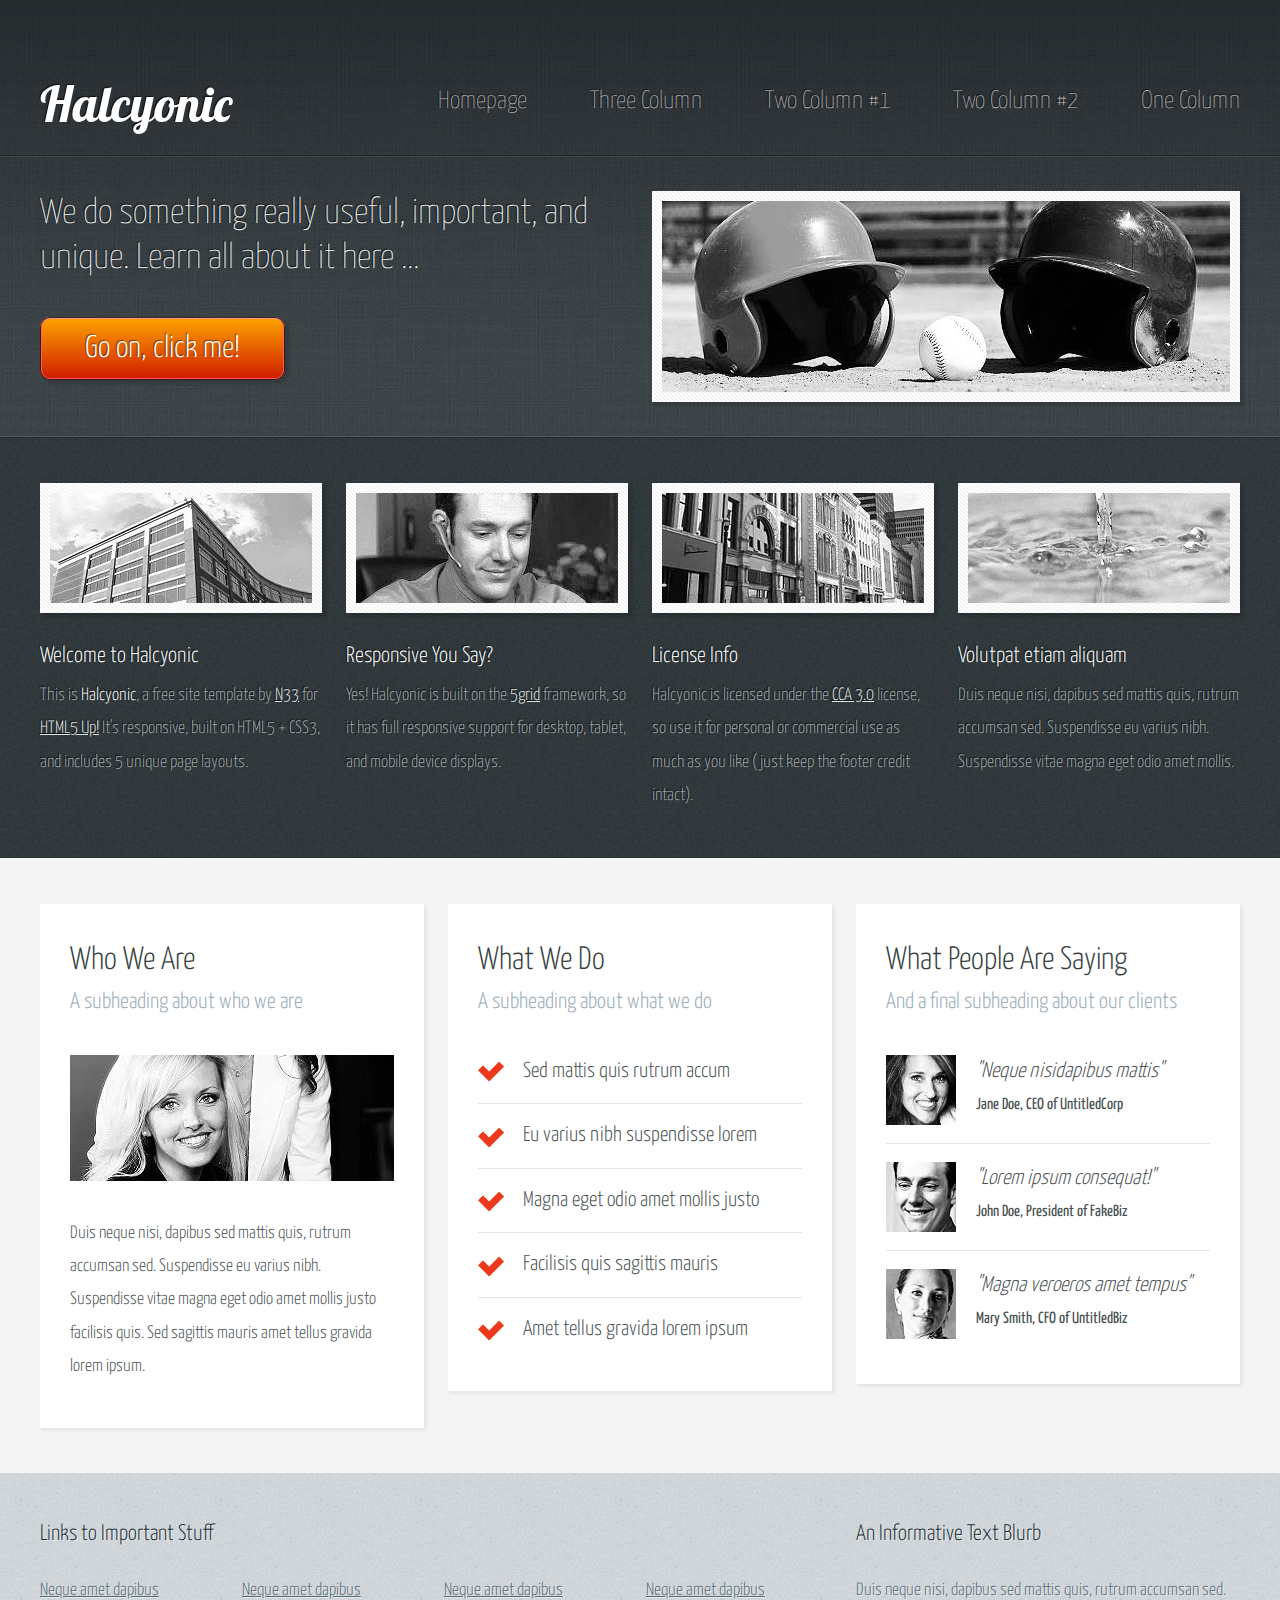
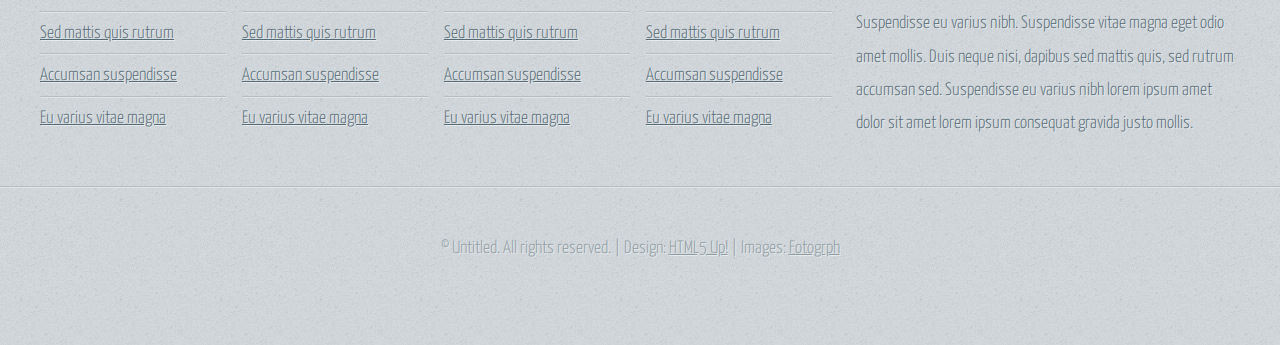
<file: template/index.html>
<!DOCTYPE HTML>
<!--
	Halcyonic 2.0 by HTML5 Up!
	html5up.net | @nodethirtythree
	Free for personal and commercial use under the CCA 3.0 license (html5up.net/license)
-->
<html>
	<head>
		<title>Halcyonic: A Responsive HTML5 Site Template by HTML5 Up! (Homepage)</title>
		<meta http-equiv="content-type" content="text/html; charset=utf-8" />
		<meta name="description" content="" />
		<meta name="keywords" content="" />
		<noscript><link rel="stylesheet" href="css/5grid/core.css" /><link rel="stylesheet" href="css/5grid/core-desktop.css" /><link rel="stylesheet" href="css/5grid/core-1200px.css" /><link rel="stylesheet" href="css/5grid/core-noscript.css" /><link rel="stylesheet" href="css/style.css" /><link rel="stylesheet" href="css/style-desktop.css" /></noscript>
		<script src="css/5grid/jquery.js"></script>
		<script src="css/5grid/init.js?use=mobile,desktop,1000px&amp;mobileUI=1&amp;mobileUI.theme=none&amp;mobileUI.titleBarHeight=55&amp;mobileUI.openerWidth=75&amp;mobileUI.openerText=&lt;"></script>
		<!--[if lte IE 9]><link rel="stylesheet" href="css/style-ie9.css" /><![endif]-->
	</head>
	<body>

		<!-- Header -->
			<div id="header-wrapper">
				<header id="header" class="5grid-layout">
					<div class="row">
						<div class="12u">
						
							<!-- Logo -->
								<h1 class="mobileUI-site-name"><a href="#">Halcyonic</a></h1>
							
							<!-- Nav -->
								<nav class="mobileUI-site-nav">
									<a href="index.html">Homepage</a>
									<a href="threecolumn.html">Three Column</a>
									<a href="twocolumn1.html">Two Column #1</a>
									<a href="twocolumn2.html">Two Column #2</a>
									<a href="onecolumn.html">One Column</a>
								</nav>

						</div>
					</div>
				</header>
				<div id="banner">
					<div class="5grid-layout">
						<div class="row">
							<div class="6u">
							
								<!-- Banner Copy -->
									<p>We do something really useful, important, and unique. Learn all about it here ...</p>
									<a href="#" class="button-big">Go on, click me!</a>

							</div>
							<div class="6u">
								
								<!-- Banner Image -->
									<a href="#" class="bordered-feature-image"><img src="images/banner.jpg" alt="" /></a>
							
							</div>
						</div>
					</div>
				</div>
			</div>

		<!-- Features -->
			<div id="features-wrapper">
				<div id="features">
					<div class="5grid-layout">
						<div class="row">
							<div class="3u">
							
								<!-- Feature #1 -->
									<section>
										<a href="#" class="bordered-feature-image"><img src="images/pic01.jpg" alt="" /></a>
										<h2>Welcome to Halcyonic</h2>
										<p>
											This is <strong>Halcyonic</strong>, a free site template 
											by <a href="http://nodethirtythree.com/">N33</a> for
											<a href="http://html5up.net">HTML5 Up!</a> It's responsive,
											built on HTML5 + CSS3, and includes 5 unique page layouts.
										</p>
									</section>

							</div>
							<div class="3u">
								
								<!-- Feature #2 -->
									<section>
										<a href="#" class="bordered-feature-image"><img src="images/pic02.jpg" alt="" /></a>
										<h2>Responsive You Say?</h2>
										<p>
											Yes! Halcyonic is built on the <a href="http://nodethirtythree.com/5grid/">5grid</a>
											framework, so it has full responsive support for desktop, tablet,
											and mobile device displays.
										</p>
									</section>

							</div>
							<div class="3u">
								
								<!-- Feature #3 -->
									<section>
										<a href="#" class="bordered-feature-image"><img src="images/pic03.jpg" alt="" /></a>
										<h2>License Info</h2>
										<p>
											Halcyonic is licensed under the <a href="http://html5up.net/license">CCA 3.0</a> license,
											so use it for personal or commercial use as much as you like (just keep
											the footer credit intact).
										</p>
									</section>

							</div>
							<div class="3u">
								
								<!-- Feature #4 -->
									<section>
										<a href="#" class="bordered-feature-image"><img src="images/pic04.jpg" alt="" /></a>
										<h2>Volutpat etiam aliquam</h2>
										<p>
											Duis neque nisi, dapibus sed mattis quis, rutrum accumsan sed. Suspendisse 
											eu varius nibh. Suspendisse vitae magna eget odio amet mollis.
										</p>
									</section>

							</div>
						</div>
					</div>
				</div>
			</div>

		<!-- Content -->
			<div id="content-wrapper">
				<div id="content">
					<div class="5grid-layout">
						<div class="row">
							<div class="4u">

								<!-- Box #1 -->
									<section>
										<header>
											<h2>Who We Are</h2>
											<h3>A subheading about who we are</h3>
										</header>
										<a href="#" class="feature-image"><img src="images/pic05.jpg" alt="" /></a>
										<p>
											Duis neque nisi, dapibus sed mattis quis, rutrum accumsan sed. 
											Suspendisse eu varius nibh. Suspendisse vitae magna eget odio amet mollis 
											justo facilisis quis. Sed sagittis mauris amet tellus gravida lorem ipsum.
										</p>
									</section>

							</div>
							<div class="4u">

								<!-- Box #2 -->
									<section>
										<header>
											<h2>What We Do</h2>
											<h3>A subheading about what we do</h3>
										</header>
										<ul class="check-list">
											<li>Sed mattis quis rutrum accum</li>
											<li>Eu varius nibh suspendisse lorem</li>
											<li>Magna eget odio amet mollis justo</li>
											<li>Facilisis quis sagittis mauris</li>
											<li>Amet tellus gravida lorem ipsum</li>
										</ul>
									</section>

							</div>
							<div class="4u">
								
								<!-- Box #3 -->
									<section>
										<header>
											<h2>What People Are Saying</h2>
											<h3>And a final subheading about our clients</h3>
										</header>
										<ul class="quote-list">
											<li>
												<img src="images/pic06.jpg" alt="" />
												<p>"Neque nisidapibus mattis"</p>
												<span>Jane Doe, CEO of UntitledCorp</span>
											</li>
											<li>
												<img src="images/pic07.jpg" alt="" />
												<p>"Lorem ipsum consequat!"</p>
												<span>John Doe, President of FakeBiz</span>
											</li>
											<li>
												<img src="images/pic08.jpg" alt="" />
												<p>"Magna veroeros amet tempus"</p>
												<span>Mary Smith, CFO of UntitledBiz</span>
											</li>
										</ul>
									</section>

							</div>
						</div>
					</div>
				</div>
			</div>

		<!-- Footer -->
			<div id="footer-wrapper">
				<footer id="footer" class="5grid-layout">
					<div class="row">
						<div class="8u">
						
							<!-- Links -->
								<section>
									<h2>Links to Important Stuff</h2>
									<div class="5grid">
										<div class="row">
											<div class="3u">
												<ul class="link-list last-child">
													<li><a href="#">Neque amet dapibus</a></li>
													<li><a href="#">Sed mattis quis rutrum</a></li>
													<li><a href="#">Accumsan suspendisse</a></li>
													<li><a href="#">Eu varius vitae magna</a></li>
												</ul>
											</div>
											<div class="3u">
												<ul class="link-list last-child">
													<li><a href="#">Neque amet dapibus</a></li>
													<li><a href="#">Sed mattis quis rutrum</a></li>
													<li><a href="#">Accumsan suspendisse</a></li>
													<li><a href="#">Eu varius vitae magna</a></li>
												</ul>
											</div>
											<div class="3u">
												<ul class="link-list last-child">
													<li><a href="#">Neque amet dapibus</a></li>
													<li><a href="#">Sed mattis quis rutrum</a></li>
													<li><a href="#">Accumsan suspendisse</a></li>
													<li><a href="#">Eu varius vitae magna</a></li>
												</ul>
											</div>
											<div class="3u">
												<ul class="link-list last-child">
													<li><a href="#">Neque amet dapibus</a></li>
													<li><a href="#">Sed mattis quis rutrum</a></li>
													<li><a href="#">Accumsan suspendisse</a></li>
													<li><a href="#">Eu varius vitae magna</a></li>
												</ul>
											</div>
										</div>
									</div>
								</section>

						</div>
						<div class="4u">
							
							<!-- Blurb -->
								<section>
									<h2>An Informative Text Blurb</h2>
									<p>
										Duis neque nisi, dapibus sed mattis quis, rutrum accumsan sed. Suspendisse eu 
										varius nibh. Suspendisse vitae magna eget odio amet mollis. Duis neque nisi, 
										dapibus sed mattis quis, sed rutrum accumsan sed. Suspendisse eu varius nibh 
										lorem ipsum amet dolor sit amet lorem ipsum consequat gravida justo mollis.
									</p>
								</section>
						
						</div>
					</div>
				</footer>
			</div>

		<!-- Copyright -->
			<div id="copyright">
				&copy; Untitled. All rights reserved. | Design: <a href="http://html5up.net">HTML5 Up!</a> | Images: <a href="http://fotogrph.com">Fotogrph</a>
			</div>

	</body>
</html>
</file>
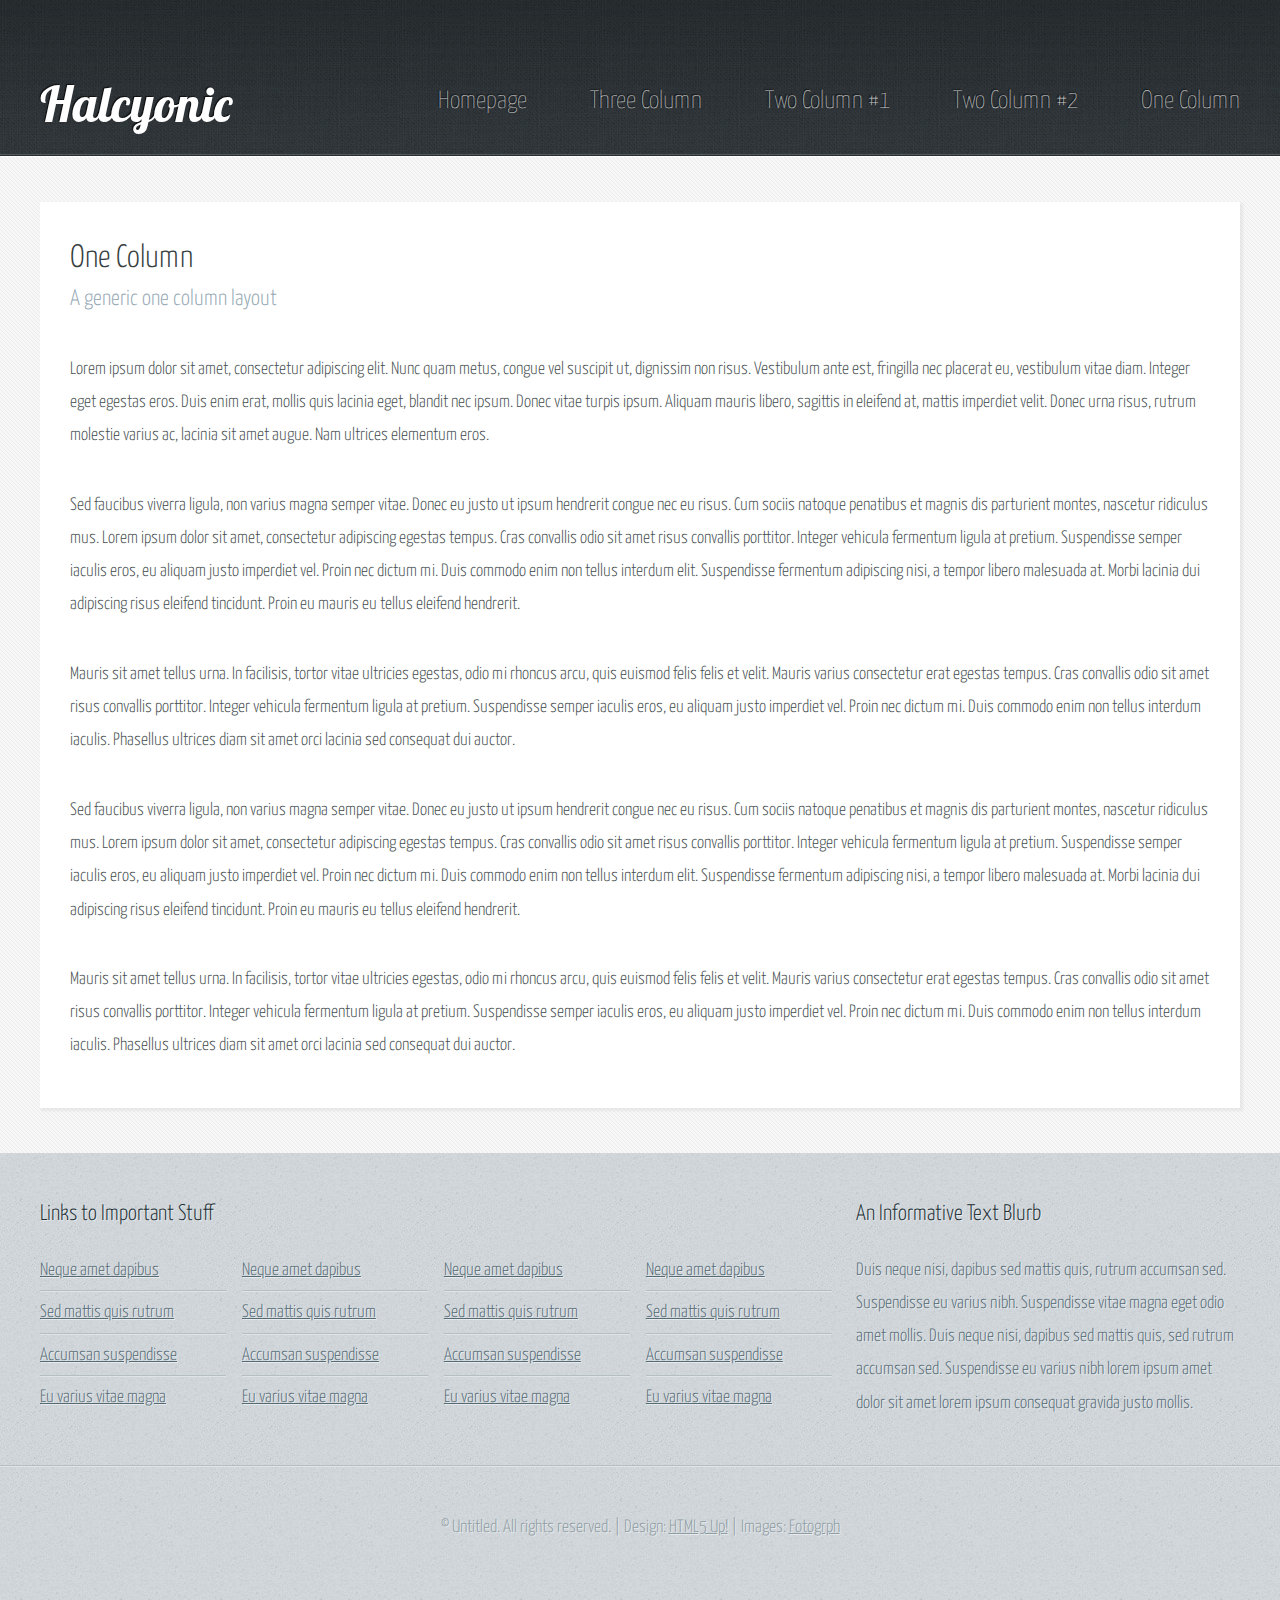
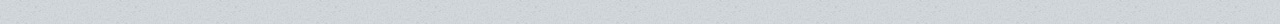
<file: template/onecolumn.html>
<!DOCTYPE HTML>
<!--
	Halcyonic 2.0 by HTML5 Up!
	html5up.net | @nodethirtythree
	Free for personal and commercial use under the CCA 3.0 license (html5up.net/license)
-->
<html>
	<head>
		<title>Halcyonic: A Responsive HTML5 Site Template by HTML5 Up! (One Column)</title>
		<meta http-equiv="content-type" content="text/html; charset=utf-8" />
		<meta name="description" content="" />
		<meta name="keywords" content="" />
		<noscript><link rel="stylesheet" href="css/5grid/core.css" /><link rel="stylesheet" href="css/5grid/core-desktop.css" /><link rel="stylesheet" href="css/5grid/core-1200px.css" /><link rel="stylesheet" href="css/5grid/core-noscript.css" /><link rel="stylesheet" href="css/style.css" /><link rel="stylesheet" href="css/style-desktop.css" /></noscript>
		<script src="css/5grid/jquery.js"></script>
		<script src="css/5grid/init.js?use=mobile,desktop,1000px&amp;mobileUI=1&amp;mobileUI.theme=none&amp;mobileUI.titleBarHeight=55&amp;mobileUI.openerWidth=75&amp;mobileUI.openerText=&lt;"></script>
		<!--[if lte IE 9]><link rel="stylesheet" href="css/style-ie9.css" /><![endif]-->
	</head>
	<body class="subpage">
	
		<!-- Header -->
			<div id="header-wrapper">
				<header id="header" class="5grid-layout">
					<div class="row">
						<div class="12u">

							<!-- Logo -->
								<h1 class="mobileUI-site-name"><a href="#">Halcyonic</a></h1>
							
							<!-- Nav -->
								<nav class="mobileUI-site-nav">
									<a href="index.html">Homepage</a>
									<a href="threecolumn.html">Three Column</a>
									<a href="twocolumn1.html">Two Column #1</a>
									<a href="twocolumn2.html">Two Column #2</a>
									<a href="onecolumn.html">One Column</a>
								</nav>

						</div>
					</div>
				</header>
			</div>

		<!-- Content -->
			<div id="content-wrapper">
				<div id="content">
					<div class="5grid-layout">
						<div class="row">
							<div class="12u">
							
								<!-- Main Content -->
									<section>
										<header>
											<h2>One Column</h2>
											<h3>A generic one column layout</h3>
										</header>
										<p>
											Lorem ipsum dolor sit amet, consectetur adipiscing elit. Nunc quam metus, congue 
											vel suscipit ut, dignissim non risus. Vestibulum ante est, fringilla nec placerat 
											eu, vestibulum vitae diam. Integer eget egestas eros. Duis enim erat, mollis quis 
											lacinia eget, blandit nec ipsum. Donec vitae turpis ipsum. Aliquam mauris libero, 
											sagittis in eleifend at, mattis imperdiet velit. Donec urna risus, rutrum molestie 
											varius ac, lacinia sit amet augue. Nam ultrices elementum eros.
										</p>
										<p>
											Sed faucibus viverra ligula, non varius magna semper vitae. Donec eu justo ut ipsum 
											hendrerit congue nec eu risus. Cum sociis natoque penatibus et magnis dis parturient 
											montes, nascetur ridiculus mus. Lorem ipsum dolor sit amet, consectetur adipiscing 
											egestas tempus. Cras convallis odio sit amet risus convallis porttitor. Integer 
											vehicula fermentum ligula at pretium. Suspendisse semper iaculis eros, eu aliquam 
											justo imperdiet vel. Proin nec dictum mi. Duis commodo enim non tellus interdum 
											elit. Suspendisse fermentum adipiscing nisi, a tempor libero malesuada at. Morbi 
											lacinia dui adipiscing risus eleifend tincidunt. Proin eu mauris eu tellus eleifend 
											hendrerit.
										</p>
										<p>
											Mauris sit amet tellus urna. In facilisis, tortor vitae ultricies egestas, odio 
											mi rhoncus arcu, quis euismod felis felis et velit. Mauris varius consectetur erat 
											egestas tempus. Cras convallis odio sit amet risus convallis porttitor. Integer 
											vehicula fermentum ligula at pretium. Suspendisse semper iaculis eros, eu aliquam 
											justo imperdiet vel. Proin nec dictum mi. Duis commodo enim non tellus interdum 
											iaculis. Phasellus ultrices diam sit amet orci lacinia sed consequat dui auctor. 							
										</p>
										<p>
											Sed faucibus viverra ligula, non varius magna semper vitae. Donec eu justo ut ipsum 
											hendrerit congue nec eu risus. Cum sociis natoque penatibus et magnis dis parturient 
											montes, nascetur ridiculus mus. Lorem ipsum dolor sit amet, consectetur adipiscing 
											egestas tempus. Cras convallis odio sit amet risus convallis porttitor. Integer 
											vehicula fermentum ligula at pretium. Suspendisse semper iaculis eros, eu aliquam 
											justo imperdiet vel. Proin nec dictum mi. Duis commodo enim non tellus interdum 
											elit. Suspendisse fermentum adipiscing nisi, a tempor libero malesuada at. Morbi 
											lacinia dui adipiscing risus eleifend tincidunt. Proin eu mauris eu tellus eleifend 
											hendrerit.
										</p>
										<p>
											Mauris sit amet tellus urna. In facilisis, tortor vitae ultricies egestas, odio 
											mi rhoncus arcu, quis euismod felis felis et velit. Mauris varius consectetur erat 
											egestas tempus. Cras convallis odio sit amet risus convallis porttitor. Integer 
											vehicula fermentum ligula at pretium. Suspendisse semper iaculis eros, eu aliquam 
											justo imperdiet vel. Proin nec dictum mi. Duis commodo enim non tellus interdum 
											iaculis. Phasellus ultrices diam sit amet orci lacinia sed consequat dui auctor. 							
										</p>
									</section>

							</div>
						</div>
					</div>
				</div>
			</div>

		<!-- Footer -->
			<div id="footer-wrapper">
				<footer id="footer" class="5grid-layout">
					<div class="row">
						<div class="8u">
						
							<!-- Links -->
								<section>
									<h2>Links to Important Stuff</h2>
									<div class="5grid">
										<div class="row">
											<div class="3u">
												<ul class="link-list last-child">
													<li><a href="#">Neque amet dapibus</a></li>
													<li><a href="#">Sed mattis quis rutrum</a></li>
													<li><a href="#">Accumsan suspendisse</a></li>
													<li><a href="#">Eu varius vitae magna</a></li>
												</ul>
											</div>
											<div class="3u">
												<ul class="link-list last-child">
													<li><a href="#">Neque amet dapibus</a></li>
													<li><a href="#">Sed mattis quis rutrum</a></li>
													<li><a href="#">Accumsan suspendisse</a></li>
													<li><a href="#">Eu varius vitae magna</a></li>
												</ul>
											</div>
											<div class="3u">
												<ul class="link-list last-child">
													<li><a href="#">Neque amet dapibus</a></li>
													<li><a href="#">Sed mattis quis rutrum</a></li>
													<li><a href="#">Accumsan suspendisse</a></li>
													<li><a href="#">Eu varius vitae magna</a></li>
												</ul>
											</div>
											<div class="3u">
												<ul class="link-list last-child">
													<li><a href="#">Neque amet dapibus</a></li>
													<li><a href="#">Sed mattis quis rutrum</a></li>
													<li><a href="#">Accumsan suspendisse</a></li>
													<li><a href="#">Eu varius vitae magna</a></li>
												</ul>
											</div>
										</div>
									</div>
								</section>

						</div>
						<div class="4u">
							
							<!-- Blurb -->
								<section>
									<h2>An Informative Text Blurb</h2>
									<p>
										Duis neque nisi, dapibus sed mattis quis, rutrum accumsan sed. Suspendisse eu 
										varius nibh. Suspendisse vitae magna eget odio amet mollis. Duis neque nisi, 
										dapibus sed mattis quis, sed rutrum accumsan sed. Suspendisse eu varius nibh 
										lorem ipsum amet dolor sit amet lorem ipsum consequat gravida justo mollis.
									</p>
								</section>
						
						</div>
					</div>
				</footer>
			</div>

		<!-- Copyright -->
			<div id="copyright">
				&copy; Untitled. All rights reserved. | Design: <a href="http://html5up.net">HTML5 Up!</a> | Images: <a href="http://fotogrph.com">Fotogrph</a>
			</div>

	</body>
</html>
</file>
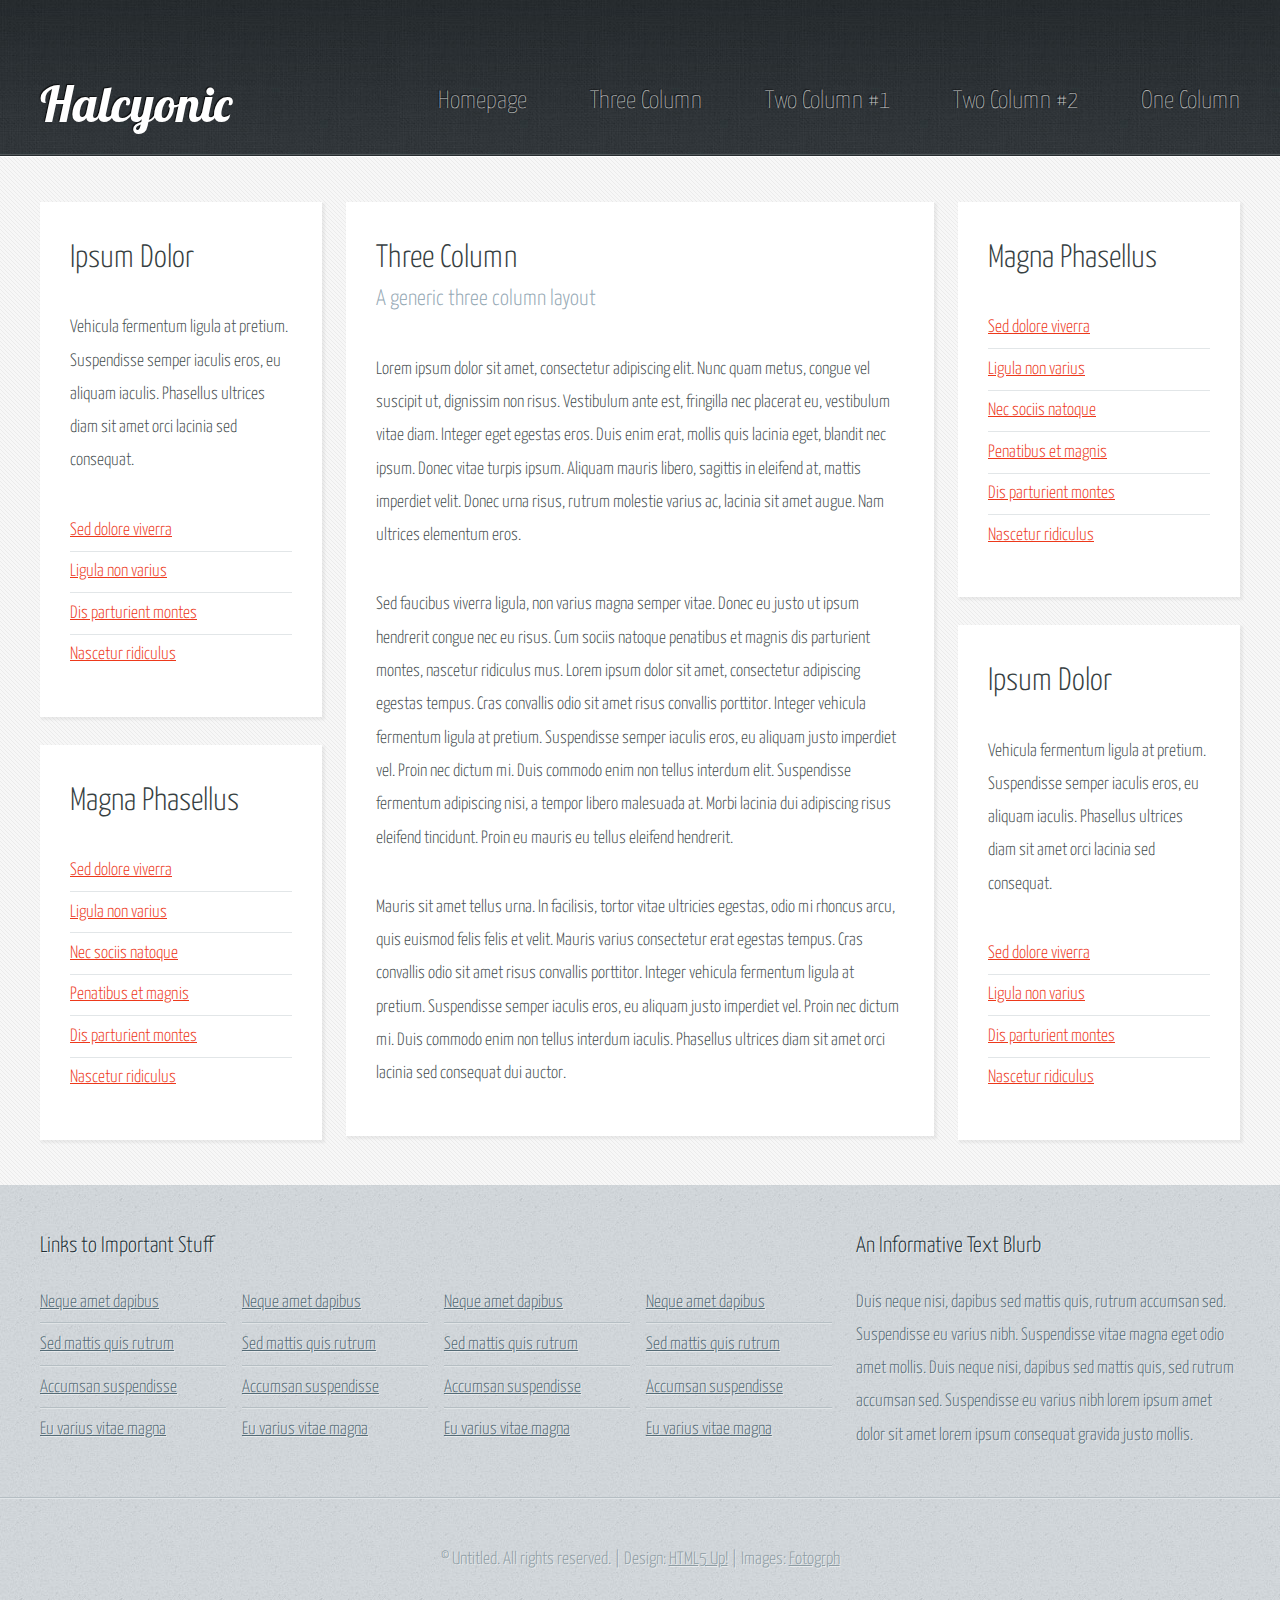
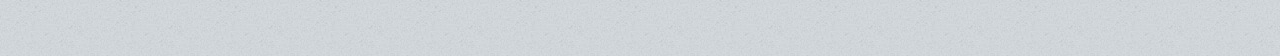
<file: template/threecolumn.html>
<!DOCTYPE HTML>
<!--
	Halcyonic 2.0 by HTML5 Up!
	html5up.net | @nodethirtythree
	Free for personal and commercial use under the CCA 3.0 license (html5up.net/license)
-->
<html>
	<head>
		<title>Halcyonic: A Responsive HTML5 Site Template by HTML5 Up! (Three Column)</title>
		<meta http-equiv="content-type" content="text/html; charset=utf-8" />
		<meta name="description" content="" />
		<meta name="keywords" content="" />
		<noscript><link rel="stylesheet" href="css/5grid/core.css" /><link rel="stylesheet" href="css/5grid/core-desktop.css" /><link rel="stylesheet" href="css/5grid/core-1200px.css" /><link rel="stylesheet" href="css/5grid/core-noscript.css" /><link rel="stylesheet" href="css/style.css" /><link rel="stylesheet" href="css/style-desktop.css" /></noscript>
		<script src="css/5grid/jquery.js"></script>
		<script src="css/5grid/init.js?use=mobile,desktop,1000px&amp;mobileUI=1&amp;mobileUI.theme=none&amp;mobileUI.titleBarHeight=55&amp;mobileUI.openerWidth=75&amp;mobileUI.openerText=&lt;"></script>
		<!--[if lte IE 9]><link rel="stylesheet" href="css/style-ie9.css" /><![endif]-->
	</head>
	<body class="subpage">

		<!-- Header -->
			<div id="header-wrapper">
				<header id="header" class="5grid-layout">
					<div class="row">
						<div class="12u">

							<!-- Logo -->
								<h1 class="mobileUI-site-name"><a href="#">Halcyonic</a></h1>
							
							<!-- Nav -->
								<nav class="mobileUI-site-nav">
									<a href="index.html">Homepage</a>
									<a href="threecolumn.html">Three Column</a>
									<a href="twocolumn1.html">Two Column #1</a>
									<a href="twocolumn2.html">Two Column #2</a>
									<a href="onecolumn.html">One Column</a>
								</nav>

						</div>
					</div>
				</header>
			</div>

		<!-- Content -->
			<div id="content-wrapper">
				<div id="content">
					<div class="5grid-layout">
						<div class="row">
							<div class="3u">

								<!-- Left Sidebar -->
									<section>
										<header>
											<h2>Ipsum Dolor</h2>
										</header>
										<p>
											Vehicula fermentum ligula at pretium. Suspendisse semper iaculis eros, eu aliquam 
											iaculis. Phasellus ultrices diam sit amet orci lacinia sed consequat. 							
										</p>
										<ul class="link-list">
											<li><a href="#">Sed dolore viverra</a></li>
											<li><a href="#">Ligula non varius</a></li>
											<li><a href="#">Dis parturient montes</a></li>
											<li><a href="#">Nascetur ridiculus</a></li>
										</ul>
									</section>
									<section>
										<header>
											<h2>Magna Phasellus</h2>
										</header>
										<ul class="link-list">
											<li><a href="#">Sed dolore viverra</a></li>
											<li><a href="#">Ligula non varius</a></li>
											<li><a href="#">Nec sociis natoque</a></li>
											<li><a href="#">Penatibus et magnis</a></li>
											<li><a href="#">Dis parturient montes</a></li>
											<li><a href="#">Nascetur ridiculus</a></li>
										</ul>
									</section>
							</div>
							<div class="6u mobileUI-main-content">

								<!-- Main Content -->
									<section>
										<header>
											<h2>Three Column</h2>
											<h3>A generic three column layout</h3>
										</header>
										<p>
											Lorem ipsum dolor sit amet, consectetur adipiscing elit. Nunc quam metus, congue 
											vel suscipit ut, dignissim non risus. Vestibulum ante est, fringilla nec placerat 
											eu, vestibulum vitae diam. Integer eget egestas eros. Duis enim erat, mollis quis 
											lacinia eget, blandit nec ipsum. Donec vitae turpis ipsum. Aliquam mauris libero, 
											sagittis in eleifend at, mattis imperdiet velit. Donec urna risus, rutrum molestie 
											varius ac, lacinia sit amet augue. Nam ultrices elementum eros.
										</p>
										<p>
											Sed faucibus viverra ligula, non varius magna semper vitae. Donec eu justo ut ipsum 
											hendrerit congue nec eu risus. Cum sociis natoque penatibus et magnis dis parturient 
											montes, nascetur ridiculus mus. Lorem ipsum dolor sit amet, consectetur adipiscing 
											egestas tempus. Cras convallis odio sit amet risus convallis porttitor. Integer 
											vehicula fermentum ligula at pretium. Suspendisse semper iaculis eros, eu aliquam 
											justo imperdiet vel. Proin nec dictum mi. Duis commodo enim non tellus interdum 
											elit. Suspendisse fermentum adipiscing nisi, a tempor libero malesuada at. Morbi 
											lacinia dui adipiscing risus eleifend tincidunt. Proin eu mauris eu tellus eleifend 
											hendrerit.
										</p>
										<p>
											Mauris sit amet tellus urna. In facilisis, tortor vitae ultricies egestas, odio 
											mi rhoncus arcu, quis euismod felis felis et velit. Mauris varius consectetur erat 
											egestas tempus. Cras convallis odio sit amet risus convallis porttitor. Integer 
											vehicula fermentum ligula at pretium. Suspendisse semper iaculis eros, eu aliquam 
											justo imperdiet vel. Proin nec dictum mi. Duis commodo enim non tellus interdum 
											iaculis. Phasellus ultrices diam sit amet orci lacinia sed consequat dui auctor. 							
										</p>
									</section>

							</div>
							<div class="3u">
								
								<!-- Right Sidebar -->
									<section>
										<header>
											<h2>Magna Phasellus</h2>
										</header>
										<ul class="link-list">
											<li><a href="#">Sed dolore viverra</a></li>
											<li><a href="#">Ligula non varius</a></li>
											<li><a href="#">Nec sociis natoque</a></li>
											<li><a href="#">Penatibus et magnis</a></li>
											<li><a href="#">Dis parturient montes</a></li>
											<li><a href="#">Nascetur ridiculus</a></li>
										</ul>
									</section>
									<section>
										<header>
											<h2>Ipsum Dolor</h2>
										</header>
										<p>
											Vehicula fermentum ligula at pretium. Suspendisse semper iaculis eros, eu aliquam 
											iaculis. Phasellus ultrices diam sit amet orci lacinia sed consequat. 							
										</p>
										<ul class="link-list">
											<li><a href="#">Sed dolore viverra</a></li>
											<li><a href="#">Ligula non varius</a></li>
											<li><a href="#">Dis parturient montes</a></li>
											<li><a href="#">Nascetur ridiculus</a></li>
										</ul>
									</section>

							</div>
						</div>
					</div>
				</div>
			</div>

		<!-- Footer -->
			<div id="footer-wrapper">
				<footer id="footer" class="5grid-layout">
					<div class="row">
						<div class="8u">
						
							<!-- Links -->
								<section>
									<h2>Links to Important Stuff</h2>
									<div class="5grid">
										<div class="row">
											<div class="3u">
												<ul class="link-list last-child">
													<li><a href="#">Neque amet dapibus</a></li>
													<li><a href="#">Sed mattis quis rutrum</a></li>
													<li><a href="#">Accumsan suspendisse</a></li>
													<li><a href="#">Eu varius vitae magna</a></li>
												</ul>
											</div>
											<div class="3u">
												<ul class="link-list last-child">
													<li><a href="#">Neque amet dapibus</a></li>
													<li><a href="#">Sed mattis quis rutrum</a></li>
													<li><a href="#">Accumsan suspendisse</a></li>
													<li><a href="#">Eu varius vitae magna</a></li>
												</ul>
											</div>
											<div class="3u">
												<ul class="link-list last-child">
													<li><a href="#">Neque amet dapibus</a></li>
													<li><a href="#">Sed mattis quis rutrum</a></li>
													<li><a href="#">Accumsan suspendisse</a></li>
													<li><a href="#">Eu varius vitae magna</a></li>
												</ul>
											</div>
											<div class="3u">
												<ul class="link-list last-child">
													<li><a href="#">Neque amet dapibus</a></li>
													<li><a href="#">Sed mattis quis rutrum</a></li>
													<li><a href="#">Accumsan suspendisse</a></li>
													<li><a href="#">Eu varius vitae magna</a></li>
												</ul>
											</div>
										</div>
									</div>
								</section>

						</div>
						<div class="4u">
							
							<!-- Blurb -->
								<section>
									<h2>An Informative Text Blurb</h2>
									<p>
										Duis neque nisi, dapibus sed mattis quis, rutrum accumsan sed. Suspendisse eu 
										varius nibh. Suspendisse vitae magna eget odio amet mollis. Duis neque nisi, 
										dapibus sed mattis quis, sed rutrum accumsan sed. Suspendisse eu varius nibh 
										lorem ipsum amet dolor sit amet lorem ipsum consequat gravida justo mollis.
									</p>
								</section>
						
						</div>
					</div>
				</footer>
			</div>

		<!-- Copyright -->
			<div id="copyright">
				&copy; Untitled. All rights reserved. | Design: <a href="http://html5up.net">HTML5 Up!</a> | Images: <a href="http://fotogrph.com">Fotogrph</a>
			</div>

	</body>
</html>
</file>
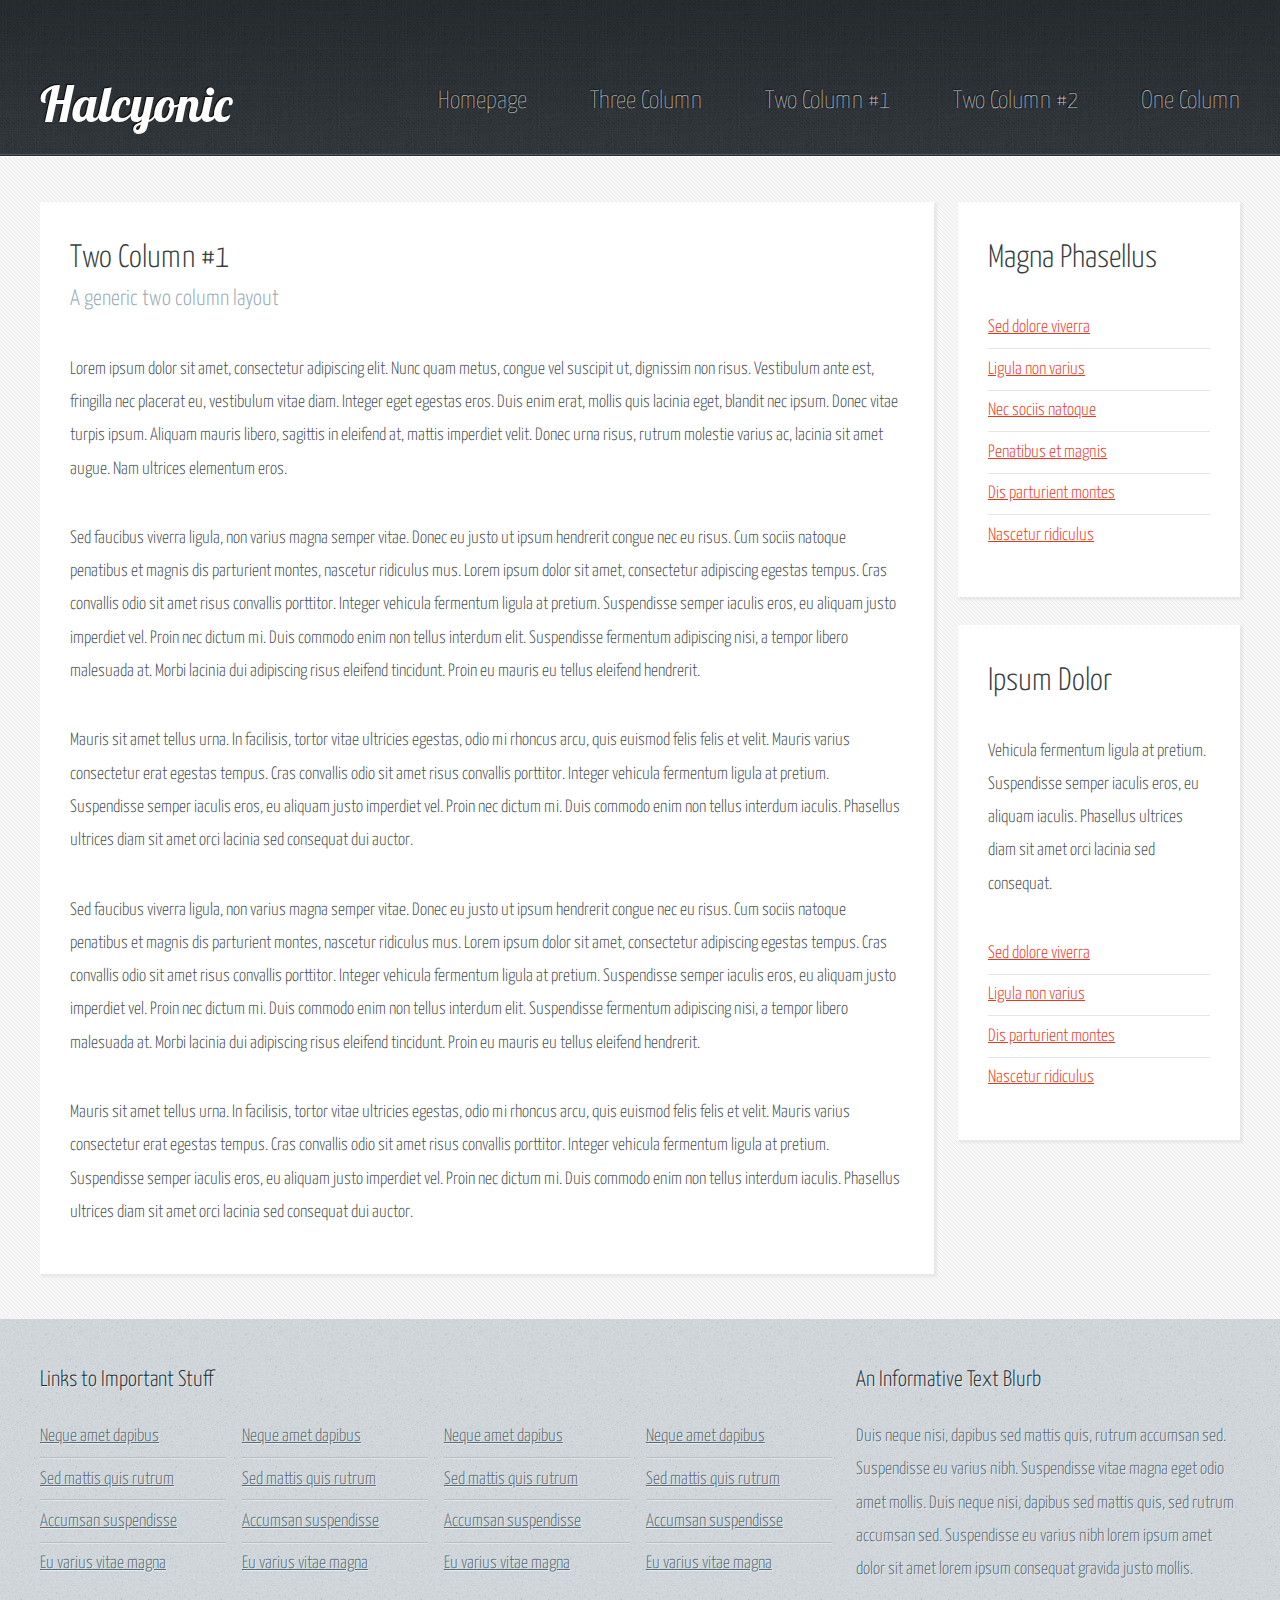
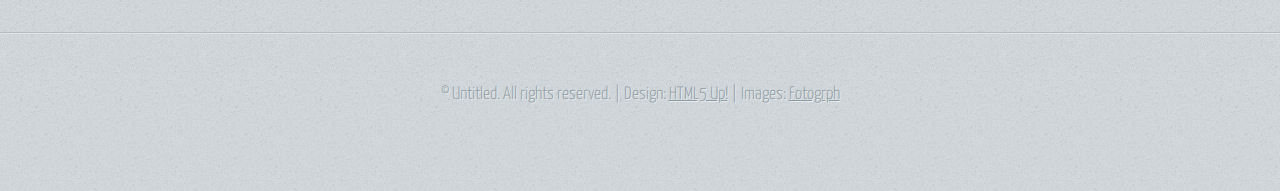
<file: template/twocolumn1.html>
<!DOCTYPE HTML>
<!--
	Halcyonic 2.0 by HTML5 Up!
	html5up.net | @nodethirtythree
	Free for personal and commercial use under the CCA 3.0 license (html5up.net/license)
-->
<html>
	<head>
		<title>Halcyonic: A Responsive HTML5 Site Template by HTML5 Up! (Two Column #1)</title>
		<meta http-equiv="content-type" content="text/html; charset=utf-8" />
		<meta name="description" content="" />
		<meta name="keywords" content="" />
		<noscript><link rel="stylesheet" href="css/5grid/core.css" /><link rel="stylesheet" href="css/5grid/core-desktop.css" /><link rel="stylesheet" href="css/5grid/core-1200px.css" /><link rel="stylesheet" href="css/5grid/core-noscript.css" /><link rel="stylesheet" href="css/style.css" /><link rel="stylesheet" href="css/style-desktop.css" /></noscript>
		<script src="css/5grid/jquery.js"></script>
		<script src="css/5grid/init.js?use=mobile,desktop,1000px&amp;mobileUI=1&amp;mobileUI.theme=none&amp;mobileUI.titleBarHeight=55&amp;mobileUI.openerWidth=75&amp;mobileUI.openerText=&lt;"></script>
		<!--[if lte IE 9]><link rel="stylesheet" href="css/style-ie9.css" /><![endif]-->
	</head>
	<body class="subpage">

		<!-- Header -->
			<div id="header-wrapper">
				<header id="header" class="5grid-layout">
					<div class="row">
						<div class="12u">

							<!-- Logo -->
								<h1 class="mobileUI-site-name"><a href="#">Halcyonic</a></h1>
							
							<!-- Nav -->
								<nav class="mobileUI-site-nav">
									<a href="index.html">Homepage</a>
									<a href="threecolumn.html">Three Column</a>
									<a href="twocolumn1.html">Two Column #1</a>
									<a href="twocolumn2.html">Two Column #2</a>
									<a href="onecolumn.html">One Column</a>
								</nav>

						</div>
					</div>
				</header>
			</div>

		<!-- Content -->
			<div id="content-wrapper">
				<div id="content">
					<div class="5grid-layout">
						<div class="row">
							<div class="9u">
								
								<!-- Main Content -->
									<section>
										<header>
											<h2>Two Column #1</h2>
											<h3>A generic two column layout</h3>
										</header>
										<p>
											Lorem ipsum dolor sit amet, consectetur adipiscing elit. Nunc quam metus, congue 
											vel suscipit ut, dignissim non risus. Vestibulum ante est, fringilla nec placerat 
											eu, vestibulum vitae diam. Integer eget egestas eros. Duis enim erat, mollis quis 
											lacinia eget, blandit nec ipsum. Donec vitae turpis ipsum. Aliquam mauris libero, 
											sagittis in eleifend at, mattis imperdiet velit. Donec urna risus, rutrum molestie 
											varius ac, lacinia sit amet augue. Nam ultrices elementum eros.
										</p>
										<p>
											Sed faucibus viverra ligula, non varius magna semper vitae. Donec eu justo ut ipsum 
											hendrerit congue nec eu risus. Cum sociis natoque penatibus et magnis dis parturient 
											montes, nascetur ridiculus mus. Lorem ipsum dolor sit amet, consectetur adipiscing 
											egestas tempus. Cras convallis odio sit amet risus convallis porttitor. Integer 
											vehicula fermentum ligula at pretium. Suspendisse semper iaculis eros, eu aliquam 
											justo imperdiet vel. Proin nec dictum mi. Duis commodo enim non tellus interdum 
											elit. Suspendisse fermentum adipiscing nisi, a tempor libero malesuada at. Morbi 
											lacinia dui adipiscing risus eleifend tincidunt. Proin eu mauris eu tellus eleifend 
											hendrerit.
										</p>
										<p>
											Mauris sit amet tellus urna. In facilisis, tortor vitae ultricies egestas, odio 
											mi rhoncus arcu, quis euismod felis felis et velit. Mauris varius consectetur erat 
											egestas tempus. Cras convallis odio sit amet risus convallis porttitor. Integer 
											vehicula fermentum ligula at pretium. Suspendisse semper iaculis eros, eu aliquam 
											justo imperdiet vel. Proin nec dictum mi. Duis commodo enim non tellus interdum 
											iaculis. Phasellus ultrices diam sit amet orci lacinia sed consequat dui auctor. 							
										</p>
										<p>
											Sed faucibus viverra ligula, non varius magna semper vitae. Donec eu justo ut ipsum 
											hendrerit congue nec eu risus. Cum sociis natoque penatibus et magnis dis parturient 
											montes, nascetur ridiculus mus. Lorem ipsum dolor sit amet, consectetur adipiscing 
											egestas tempus. Cras convallis odio sit amet risus convallis porttitor. Integer 
											vehicula fermentum ligula at pretium. Suspendisse semper iaculis eros, eu aliquam 
											justo imperdiet vel. Proin nec dictum mi. Duis commodo enim non tellus interdum 
											elit. Suspendisse fermentum adipiscing nisi, a tempor libero malesuada at. Morbi 
											lacinia dui adipiscing risus eleifend tincidunt. Proin eu mauris eu tellus eleifend 
											hendrerit.
										</p>
										<p>
											Mauris sit amet tellus urna. In facilisis, tortor vitae ultricies egestas, odio 
											mi rhoncus arcu, quis euismod felis felis et velit. Mauris varius consectetur erat 
											egestas tempus. Cras convallis odio sit amet risus convallis porttitor. Integer 
											vehicula fermentum ligula at pretium. Suspendisse semper iaculis eros, eu aliquam 
											justo imperdiet vel. Proin nec dictum mi. Duis commodo enim non tellus interdum 
											iaculis. Phasellus ultrices diam sit amet orci lacinia sed consequat dui auctor. 							
										</p>
									</section>

							</div>
							<div class="3u">
								
								<!-- Sidebar -->
									<section>
										<header>
											<h2>Magna Phasellus</h2>
										</header>
										<ul class="link-list">
											<li><a href="#">Sed dolore viverra</a></li>
											<li><a href="#">Ligula non varius</a></li>
											<li><a href="#">Nec sociis natoque</a></li>
											<li><a href="#">Penatibus et magnis</a></li>
											<li><a href="#">Dis parturient montes</a></li>
											<li><a href="#">Nascetur ridiculus</a></li>
										</ul>
									</section>
									<section>
										<header>
											<h2>Ipsum Dolor</h2>
										</header>
										<p>
											Vehicula fermentum ligula at pretium. Suspendisse semper iaculis eros, eu aliquam 
											iaculis. Phasellus ultrices diam sit amet orci lacinia sed consequat. 							
										</p>
										<ul class="link-list">
											<li><a href="#">Sed dolore viverra</a></li>
											<li><a href="#">Ligula non varius</a></li>
											<li><a href="#">Dis parturient montes</a></li>
											<li><a href="#">Nascetur ridiculus</a></li>
										</ul>
									</section>

							</div>
						</div>
					</div>
				</div>
			</div>

		<!-- Footer -->
			<div id="footer-wrapper">
				<footer id="footer" class="5grid-layout">
					<div class="row">
						<div class="8u">
						
							<!-- Links -->
								<section>
									<h2>Links to Important Stuff</h2>
									<div class="5grid">
										<div class="row">
											<div class="3u">
												<ul class="link-list last-child">
													<li><a href="#">Neque amet dapibus</a></li>
													<li><a href="#">Sed mattis quis rutrum</a></li>
													<li><a href="#">Accumsan suspendisse</a></li>
													<li><a href="#">Eu varius vitae magna</a></li>
												</ul>
											</div>
											<div class="3u">
												<ul class="link-list last-child">
													<li><a href="#">Neque amet dapibus</a></li>
													<li><a href="#">Sed mattis quis rutrum</a></li>
													<li><a href="#">Accumsan suspendisse</a></li>
													<li><a href="#">Eu varius vitae magna</a></li>
												</ul>
											</div>
											<div class="3u">
												<ul class="link-list last-child">
													<li><a href="#">Neque amet dapibus</a></li>
													<li><a href="#">Sed mattis quis rutrum</a></li>
													<li><a href="#">Accumsan suspendisse</a></li>
													<li><a href="#">Eu varius vitae magna</a></li>
												</ul>
											</div>
											<div class="3u">
												<ul class="link-list last-child">
													<li><a href="#">Neque amet dapibus</a></li>
													<li><a href="#">Sed mattis quis rutrum</a></li>
													<li><a href="#">Accumsan suspendisse</a></li>
													<li><a href="#">Eu varius vitae magna</a></li>
												</ul>
											</div>
										</div>
									</div>
								</section>

						</div>
						<div class="4u">
							
							<!-- Blurb -->
								<section>
									<h2>An Informative Text Blurb</h2>
									<p>
										Duis neque nisi, dapibus sed mattis quis, rutrum accumsan sed. Suspendisse eu 
										varius nibh. Suspendisse vitae magna eget odio amet mollis. Duis neque nisi, 
										dapibus sed mattis quis, sed rutrum accumsan sed. Suspendisse eu varius nibh 
										lorem ipsum amet dolor sit amet lorem ipsum consequat gravida justo mollis.
									</p>
								</section>
						
						</div>
					</div>
				</footer>
			</div>

		<!-- Copyright -->
			<div id="copyright">
				&copy; Untitled. All rights reserved. | Design: <a href="http://html5up.net">HTML5 Up!</a> | Images: <a href="http://fotogrph.com">Fotogrph</a>
			</div>

	</body>
</html>
</file>
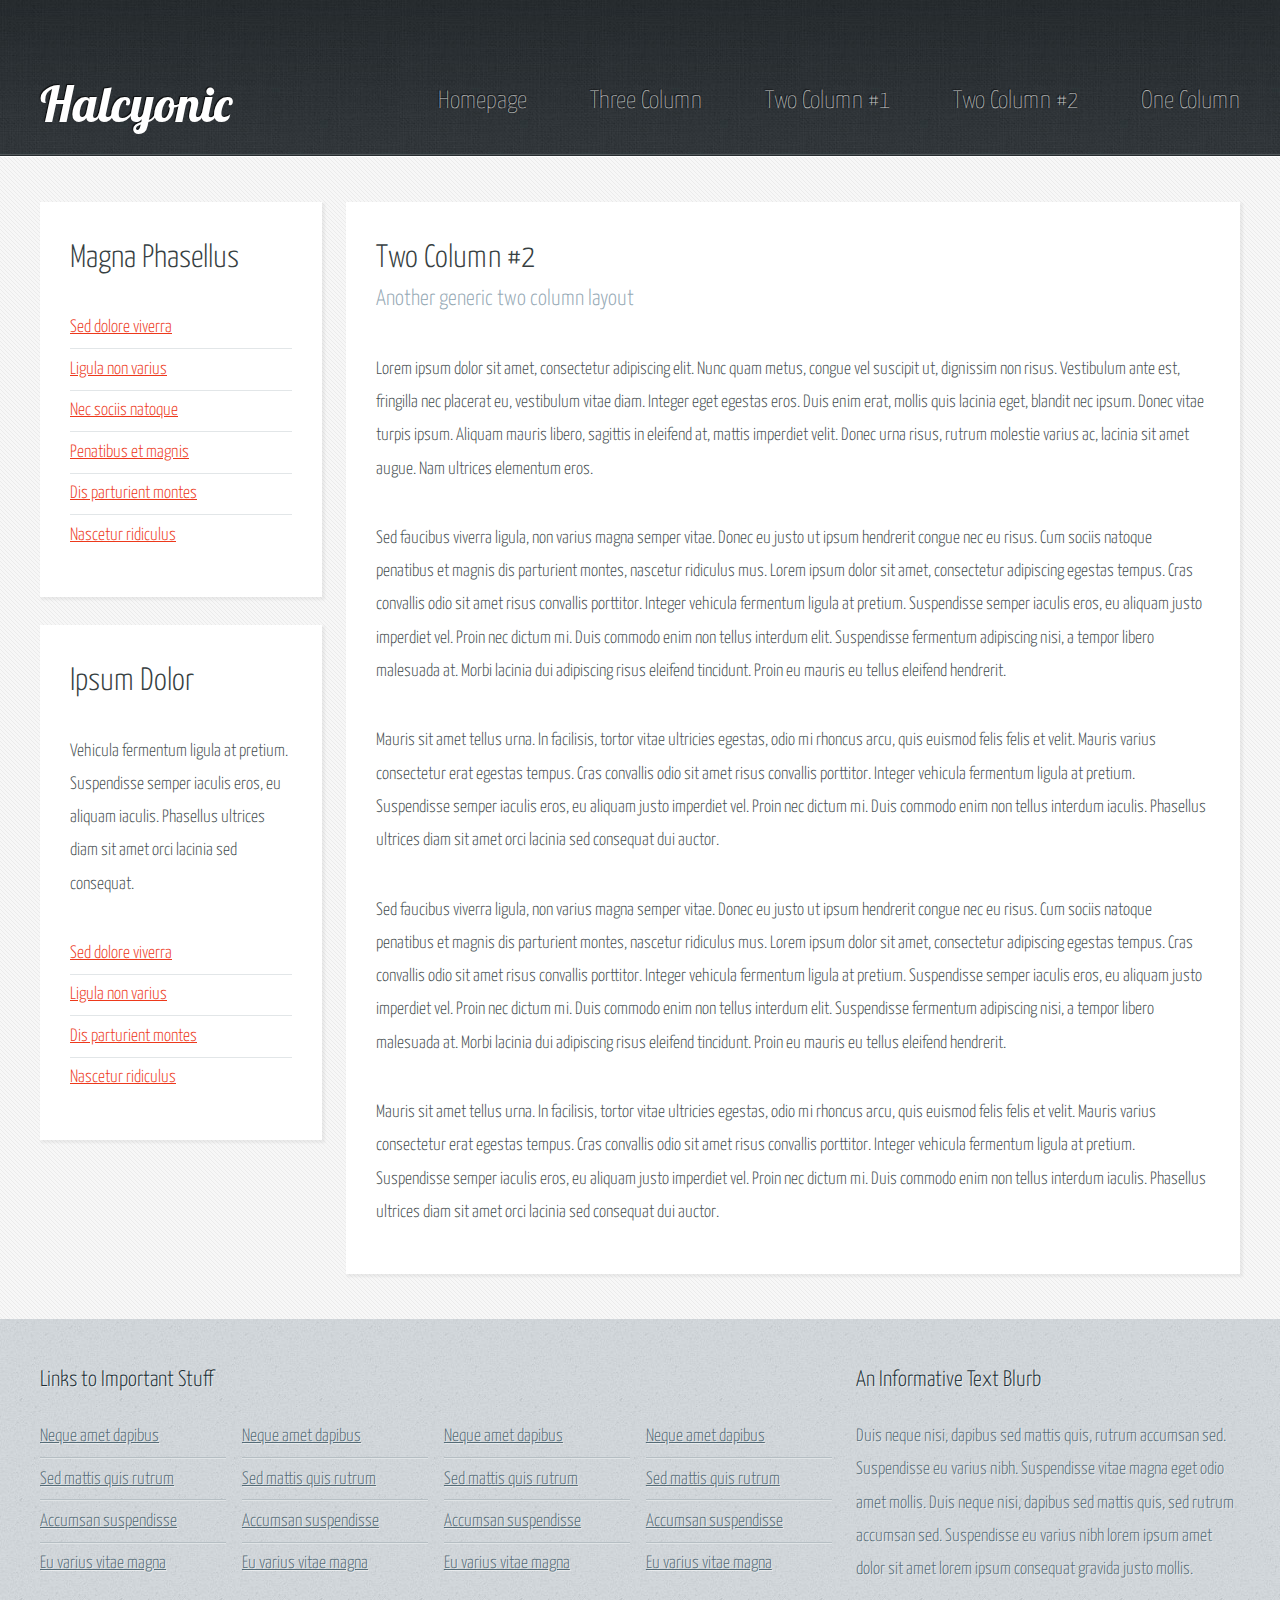
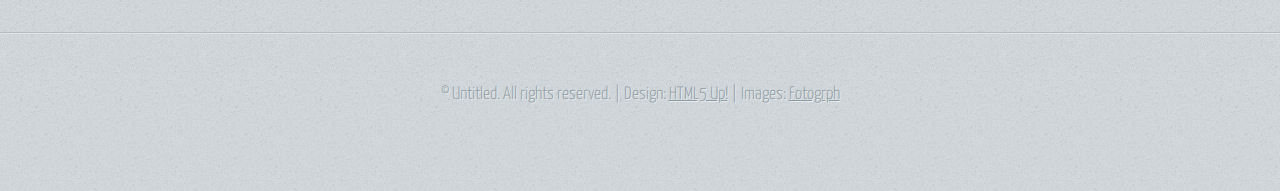
<file: template/twocolumn2.html>
<!DOCTYPE HTML>
<!--
	Halcyonic 2.0 by HTML5 Up!
	html5up.net | @nodethirtythree
	Free for personal and commercial use under the CCA 3.0 license (html5up.net/license)
-->
<html>
	<head>
		<title>Halcyonic: A Responsive HTML5 Site Template by HTML5 Up! (Two Column #2)</title>
		<meta http-equiv="content-type" content="text/html; charset=utf-8" />
		<meta name="description" content="" />
		<meta name="keywords" content="" />
		<noscript><link rel="stylesheet" href="css/5grid/core.css" /><link rel="stylesheet" href="css/5grid/core-desktop.css" /><link rel="stylesheet" href="css/5grid/core-1200px.css" /><link rel="stylesheet" href="css/5grid/core-noscript.css" /><link rel="stylesheet" href="css/style.css" /><link rel="stylesheet" href="css/style-desktop.css" /></noscript>
		<script src="css/5grid/jquery.js"></script>
		<script src="css/5grid/init.js?use=mobile,desktop,1000px&amp;mobileUI=1&amp;mobileUI.theme=none&amp;mobileUI.titleBarHeight=55&amp;mobileUI.openerWidth=75&amp;mobileUI.openerText=&lt;"></script>
		<!--[if lte IE 9]><link rel="stylesheet" href="css/style-ie9.css" /><![endif]-->
	</head>
	<body class="subpage">

		<!-- Header -->
			<div id="header-wrapper">
				<header id="header" class="5grid-layout">
					<div class="row">
						<div class="12u">

							<!-- Logo -->
								<h1 class="mobileUI-site-name"><a href="#">Halcyonic</a></h1>
							
							<!-- Nav -->
								<nav class="mobileUI-site-nav">
									<a href="index.html">Homepage</a>
									<a href="threecolumn.html">Three Column</a>
									<a href="twocolumn1.html">Two Column #1</a>
									<a href="twocolumn2.html">Two Column #2</a>
									<a href="onecolumn.html">One Column</a>
								</nav>

						</div>
					</div>
				</header>
			</div>

		<!-- Content -->
			<div id="content-wrapper">
				<div id="content">
					<div class="5grid-layout">
						<div class="row">
							<div class="3u">
								
								<!-- Sidebar -->
									<section>
										<header>
											<h2>Magna Phasellus</h2>
										</header>
										<ul class="link-list">
											<li><a href="#">Sed dolore viverra</a></li>
											<li><a href="#">Ligula non varius</a></li>
											<li><a href="#">Nec sociis natoque</a></li>
											<li><a href="#">Penatibus et magnis</a></li>
											<li><a href="#">Dis parturient montes</a></li>
											<li><a href="#">Nascetur ridiculus</a></li>
										</ul>
									</section>
									<section>
										<header>
											<h2>Ipsum Dolor</h2>
										</header>
										<p>
											Vehicula fermentum ligula at pretium. Suspendisse semper iaculis eros, eu aliquam 
											iaculis. Phasellus ultrices diam sit amet orci lacinia sed consequat. 							
										</p>
										<ul class="link-list">
											<li><a href="#">Sed dolore viverra</a></li>
											<li><a href="#">Ligula non varius</a></li>
											<li><a href="#">Dis parturient montes</a></li>
											<li><a href="#">Nascetur ridiculus</a></li>
										</ul>
									</section>

							</div>
							<div class="9u mobileUI-main-content">
								
								<!-- Main Content -->
									<section>
										<header>
											<h2>Two Column #2</h2>
											<h3>Another generic two column layout</h3>
										</header>
										<p>
											Lorem ipsum dolor sit amet, consectetur adipiscing elit. Nunc quam metus, congue 
											vel suscipit ut, dignissim non risus. Vestibulum ante est, fringilla nec placerat 
											eu, vestibulum vitae diam. Integer eget egestas eros. Duis enim erat, mollis quis 
											lacinia eget, blandit nec ipsum. Donec vitae turpis ipsum. Aliquam mauris libero, 
											sagittis in eleifend at, mattis imperdiet velit. Donec urna risus, rutrum molestie 
											varius ac, lacinia sit amet augue. Nam ultrices elementum eros.
										</p>
										<p>
											Sed faucibus viverra ligula, non varius magna semper vitae. Donec eu justo ut ipsum 
											hendrerit congue nec eu risus. Cum sociis natoque penatibus et magnis dis parturient 
											montes, nascetur ridiculus mus. Lorem ipsum dolor sit amet, consectetur adipiscing 
											egestas tempus. Cras convallis odio sit amet risus convallis porttitor. Integer 
											vehicula fermentum ligula at pretium. Suspendisse semper iaculis eros, eu aliquam 
											justo imperdiet vel. Proin nec dictum mi. Duis commodo enim non tellus interdum 
											elit. Suspendisse fermentum adipiscing nisi, a tempor libero malesuada at. Morbi 
											lacinia dui adipiscing risus eleifend tincidunt. Proin eu mauris eu tellus eleifend 
											hendrerit.
										</p>
										<p>
											Mauris sit amet tellus urna. In facilisis, tortor vitae ultricies egestas, odio 
											mi rhoncus arcu, quis euismod felis felis et velit. Mauris varius consectetur erat 
											egestas tempus. Cras convallis odio sit amet risus convallis porttitor. Integer 
											vehicula fermentum ligula at pretium. Suspendisse semper iaculis eros, eu aliquam 
											justo imperdiet vel. Proin nec dictum mi. Duis commodo enim non tellus interdum 
											iaculis. Phasellus ultrices diam sit amet orci lacinia sed consequat dui auctor. 							
										</p>
										<p>
											Sed faucibus viverra ligula, non varius magna semper vitae. Donec eu justo ut ipsum 
											hendrerit congue nec eu risus. Cum sociis natoque penatibus et magnis dis parturient 
											montes, nascetur ridiculus mus. Lorem ipsum dolor sit amet, consectetur adipiscing 
											egestas tempus. Cras convallis odio sit amet risus convallis porttitor. Integer 
											vehicula fermentum ligula at pretium. Suspendisse semper iaculis eros, eu aliquam 
											justo imperdiet vel. Proin nec dictum mi. Duis commodo enim non tellus interdum 
											elit. Suspendisse fermentum adipiscing nisi, a tempor libero malesuada at. Morbi 
											lacinia dui adipiscing risus eleifend tincidunt. Proin eu mauris eu tellus eleifend 
											hendrerit.
										</p>
										<p>
											Mauris sit amet tellus urna. In facilisis, tortor vitae ultricies egestas, odio 
											mi rhoncus arcu, quis euismod felis felis et velit. Mauris varius consectetur erat 
											egestas tempus. Cras convallis odio sit amet risus convallis porttitor. Integer 
											vehicula fermentum ligula at pretium. Suspendisse semper iaculis eros, eu aliquam 
											justo imperdiet vel. Proin nec dictum mi. Duis commodo enim non tellus interdum 
											iaculis. Phasellus ultrices diam sit amet orci lacinia sed consequat dui auctor. 							
										</p>
									</section>

							</div>
						</div>
					</div>
				</div>
			</div>

		<!-- Footer -->
			<div id="footer-wrapper">
				<footer id="footer" class="5grid-layout">
					<div class="row">
						<div class="8u">
						
							<!-- Links -->
								<section>
									<h2>Links to Important Stuff</h2>
									<div class="5grid">
										<div class="row">
											<div class="3u">
												<ul class="link-list last-child">
													<li><a href="#">Neque amet dapibus</a></li>
													<li><a href="#">Sed mattis quis rutrum</a></li>
													<li><a href="#">Accumsan suspendisse</a></li>
													<li><a href="#">Eu varius vitae magna</a></li>
												</ul>
											</div>
											<div class="3u">
												<ul class="link-list last-child">
													<li><a href="#">Neque amet dapibus</a></li>
													<li><a href="#">Sed mattis quis rutrum</a></li>
													<li><a href="#">Accumsan suspendisse</a></li>
													<li><a href="#">Eu varius vitae magna</a></li>
												</ul>
											</div>
											<div class="3u">
												<ul class="link-list last-child">
													<li><a href="#">Neque amet dapibus</a></li>
													<li><a href="#">Sed mattis quis rutrum</a></li>
													<li><a href="#">Accumsan suspendisse</a></li>
													<li><a href="#">Eu varius vitae magna</a></li>
												</ul>
											</div>
											<div class="3u">
												<ul class="link-list last-child">
													<li><a href="#">Neque amet dapibus</a></li>
													<li><a href="#">Sed mattis quis rutrum</a></li>
													<li><a href="#">Accumsan suspendisse</a></li>
													<li><a href="#">Eu varius vitae magna</a></li>
												</ul>
											</div>
										</div>
									</div>
								</section>

						</div>
						<div class="4u">
							
							<!-- Blurb -->
								<section>
									<h2>An Informative Text Blurb</h2>
									<p>
										Duis neque nisi, dapibus sed mattis quis, rutrum accumsan sed. Suspendisse eu 
										varius nibh. Suspendisse vitae magna eget odio amet mollis. Duis neque nisi, 
										dapibus sed mattis quis, sed rutrum accumsan sed. Suspendisse eu varius nibh 
										lorem ipsum amet dolor sit amet lorem ipsum consequat gravida justo mollis.
									</p>
								</section>
						
						</div>
					</div>
				</footer>
			</div>

		<!-- Copyright -->
			<div id="copyright">
				&copy; Untitled. All rights reserved. | Design: <a href="http://html5up.net">HTML5 Up!</a> | Images: <a href="http://fotogrph.com">Fotogrph</a>
			</div>

	</body>
</html>
</file>
<file: template/css/5grid/core.css>
/*****************************************************************/
/* 5grid 0.3 by n33.co | MIT+GPLv2 license licensed              */
/* core.css: Core stylesheet                                     */
/*****************************************************************/

/**************************************************/
/* Resets (by meyerweb.com/eric/tools/css/reset/) */
/**************************************************/

	html, body, div, span, applet, object, iframe, h1, h2, h3, h4, h5, h6, p, blockquote, pre, a, abbr, acronym, address, big, cite, code, del, dfn, em, img, ins, kbd, q, s, samp, small, strike, strong, sub, sup, tt, var, b, u, i, center, dl, dt, dd, ol, ul, li, fieldset, form, label, legend, table, caption, tbody, tfoot, thead, tr, th, td, article, aside, canvas, details, embed, figure, figcaption, footer, header, hgroup, menu, nav, output, ruby, section, summary, time, mark, audio, video {
		margin: 0;
		padding: 0;
		border: 0;
		font-size: 100%;
		font: inherit;
		vertical-align: baseline;
	}

	article, aside, details, figcaption, figure, footer, header, hgroup, menu, nav, section {
		display: block;
	}

	body {
		line-height: 1;
	}

	ol, ul {
		list-style: none;
	}

	blockquote, q {
		quotes: none;
	}

	blockquote:before, blockquote:after, q:before, q:after {
		content: '';
		content: none;
	}

	table {
		border-collapse: collapse;
		border-spacing: 0;
	}

/*********************/
/* Grid              */
/*********************/

	.\35 grid .\31 2u { width: 100%; } .\35 grid .\31 1u { width: 91.5%; } .\35 grid .\31 0u { width: 83%; } .\35 grid .\39 u { width: 74.5%; } .\35 grid .\38 u { width: 66%; } .\35 grid .\37 u { width: 57.5%; } .\35 grid .\36 u { width: 49%; } .\35 grid .\35 u { width: 40.5%; } .\35 grid .\34 u { width: 32%; } .\35 grid .\33 u { width: 23.5%; } .\35 grid .\32 u { width: 15%; } .\35 grid .\31 u { width: 6.5%; }
	
	.\35 grid .\31 u, .\35 grid .\32 u, .\35 grid .\33 u, .\35 grid .\34 u, .\35 grid .\35 u, .\35 grid .\36 u, .\35 grid .\37 u, .\35 grid .\38 u, .\35 grid .\39 u, .\35 grid .\31 0u, .\35 grid .\31 1u, .\35 grid .\31 2u {
		margin: 1% 0 1% 2%;
		float: left;
	}

	.\35 grid:after {
		content: '';
		display: block;
		clear: both;
		height: 0;
	}

	.do-5grid .do-12u { width: 100%; } .do-5grid .do-11u { width: 91.5%; } .do-5grid .do-10u { width: 83%; } .do-5grid .do-9u { width: 74.5%; } .do-5grid .do-8u { width: 66%; } .do-5grid .do-7u { width: 57.5%; } .do-5grid .do-6u { width: 49%; } .do-5grid .do-5u { width: 40.5%; } .do-5grid .do-4u { width: 32%; } .do-5grid .do-3u { width: 23.5%; } .do-5grid .do-2u { width: 15%; } .do-5grid .do-1u { width: 6.5%; }
	
	.do-5grid .do-1u, .do-5grid .do-2u, .do-5grid .do-3u, .do-5grid .do-4u, .do-5grid .do-5u, .do-5grid .do-6u, .do-5grid .do-7u, .do-5grid .do-8u, .do-5grid .do-9u, .do-5grid .do-10u, .do-5grid .do-11u, .do-5grid .do-12u {
		margin: 0.5% 0 0.5% 1%;
		float: left;
	}

	.do-5grid:after {
		content: '';
		display: block;
		clear: both;
		height: 0;
	}

/*********************/
/* Mobile            */
/*********************/

	#mobileUI-site-titlebar {
		text-align: center;
	}
	
	#mobileUI-site-nav-opener {
		top: 0;
		left: 0;
	}
	
	#mobileUI-site-nav {
	}

		#mobileUI-site-nav nav {
		}
	
		#mobileUI-site-nav a {
			display: block;
		}
	
		#mobileUI-site-nav a .indent-1 { display: inline-block; width: 1em; }
		#mobileUI-site-nav a .indent-2 { display: inline-block; width: 2em; }
		#mobileUI-site-nav a .indent-3 { display: inline-block; width: 3em; }
		#mobileUI-site-nav a .indent-4 { display: inline-block; width: 4em; }
		#mobileUI-site-nav a .indent-5 { display: inline-block; width: 5em; }
		#mobileUI-site-nav a .indent-6 { display: inline-block; width: 6em; }
		#mobileUI-site-nav a .indent-7 { display: inline-block; width: 7em; }
		#mobileUI-site-nav a .indent-8 { display: inline-block; width: 8em; }
		#mobileUI-site-nav a .indent-9 { display: inline-block; width: 9em; }
		#mobileUI-site-nav a .indent-10 { display: inline-block; width: 10em; }
</file>
<file: template/css/5grid/core-desktop.css>
/*****************************************************************/
/* 5grid 0.3 by n33.co | MIT+GPLv2 license licensed              */
/* core-desktop.css: Core (desktop) stylesheet                   */
/*****************************************************************/

.\35 grid .row:after { content: ''; display: block; clear: both; height: 0; } 
.\35 grid .row > :first-child { margin-left: 0; } 
.\35 grid .row:first-child > * { margin-top: 0; } 
.\35 grid .row:last-child > * { margin-bottom: 0; }
.\35 grid .offset-1u:first-child { margin-left: 8.5% !important; } 
.\35 grid .offset-2u:first-child { margin-left: 17% !important; } 
.\35 grid .offset-3u:first-child { margin-left: 25.5% !important; } 
.\35 grid .offset-4u:first-child { margin-left: 34% !important; } 
.\35 grid .offset-5u:first-child { margin-left: 42.5% !important; } 
.\35 grid .offset-6u:first-child { margin-left: 51% !important; } 
.\35 grid .offset-7u:first-child { margin-left: 59.5% !important; } 
.\35 grid .offset-8u:first-child { margin-left: 68% !important; } 
.\35 grid .offset-9u:first-child { margin-left: 76.5% !important; } 
.\35 grid .offset-10u:first-child { margin-left: 85% !important; } 
.\35 grid .offset-11u:first-child { margin-left: 93.5% !important; } 
.\35 grid .offset-1u { margin-left: 10.5% !important; } 
.\35 grid .offset-2u { margin-left: 19% !important; } 
.\35 grid .offset-3u { margin-left: 27.5% !important; } 
.\35 grid .offset-4u { margin-left: 36% !important; } 
.\35 grid .offset-5u { margin-left: 44.5% !important; } 
.\35 grid .offset-6u { margin-left: 53% !important; } 
.\35 grid .offset-7u { margin-left: 61.5% !important; } 
.\35 grid .offset-8u { margin-left: 70% !important; } 
.\35 grid .offset-9u { margin-left: 78.5% !important; } 
.\35 grid .offset-10u { margin-left: 87% !important; } 
.\35 grid .offset-11u { margin-left: 95.5% !important; }
</file>
<file: template/css/5grid/core-1200px.css>
/*****************************************************************/
/* 5grid 0.3 by n33.co | MIT+GPLv2 license licensed              */
/* core-1200px.css: 1200px                                       */
/*****************************************************************/

/*********************/
/* 1200px            */
/*********************/

	.\35 grid-layout {
		width: 1200px;
		margin: 0 auto;
	}
</file>
<file: template/css/5grid/core-noscript.css>
/*****************************************************************/
/* 5grid 0.3 by n33.co | MIT+GPLv2 license licensed              */
/* noscript-1000px.css: Kludgey noscript stylesheet              */
/*****************************************************************/

/*********************/
/* Base Grid         */
/*********************/

	.\35 grid-layout .\31 2u { width: 100%; } 
	.\35 grid-layout .\31 1u { width: 91.5%; } 
	.\35 grid-layout .\31 0u { width: 83%; } 
	.\35 grid-layout .\39 u { width: 74.5%; } 
	.\35 grid-layout .\38 u { width: 66%; }
	.\35 grid-layout .\37 u { width: 57.5%; } 
	.\35 grid-layout .\36 u { width: 49%; } 
	.\35 grid-layout .\35 u { width: 40.5%; } 
	.\35 grid-layout .\34 u { width: 32%; } 
	.\35 grid-layout .\33 u { width: 23.5%; } 
	.\35 grid-layout .\32 u { width: 15%; } 
	.\35 grid-layout .\31 u { width: 6.5%; }

	.\35 grid-layout .\31 u, .\35 grid-layout .\32 u, .\35 grid-layout .\33 u, .\35 grid-layout .\34 u, .\35 grid-layout .\35 u, .\35 grid-layout .\36 u, .\35 grid-layout .\37 u, .\35 grid-layout .\38 u, .\35 grid-layout .\39 u, .\35 grid-layout .\31 0u, .\35 grid-layout .\31 1u, .\35 grid-layout .\31 2u {
		margin: 1% 0 1% 2%;
		float: left;
	}

	.\35 grid-layout:after {
		content: '';
		display: block;
		clear: both;
		height: 0;
	}

/*********************/
/* Desktop           */
/*********************/

	.\35 grid-layout .row:after { content: ''; display: block; clear: both; height: 0; } 
	.\35 grid-layout .row > :first-child { margin-left: 0; } 
	.\35 grid-layout .row:first-child > * { margin-top: 0; } 
	.\35 grid-layout .row:last-child > * { margin-bottom: 0; }
	.\35 grid-layout .offset-1u:first-child { margin-left: 8.5% !important; } 
	.\35 grid-layout .offset-2u:first-child { margin-left: 17% !important; } 
	.\35 grid-layout .offset-3u:first-child { margin-left: 25.5% !important; } 
	.\35 grid-layout .offset-4u:first-child { margin-left: 34% !important; } 
	.\35 grid-layout .offset-5u:first-child { margin-left: 42.5% !important; } 
	.\35 grid-layout .offset-6u:first-child { margin-left: 51% !important; } 
	.\35 grid-layout .offset-7u:first-child { margin-left: 59.5% !important; } 
	.\35 grid-layout .offset-8u:first-child { margin-left: 68% !important; } 
	.\35 grid-layout .offset-9u:first-child { margin-left: 76.5% !important; } 
	.\35 grid-layout .offset-10u:first-child { margin-left: 85% !important; } 
	.\35 grid-layout .offset-11u:first-child { margin-left: 93.5% !important; } 
	.\35 grid-layout .offset-1u { margin-left: 10.5% !important; } 
	.\35 grid-layout .offset-2u { margin-left: 19% !important; } 
	.\35 grid-layout .offset-3u { margin-left: 27.5% !important; } 
	.\35 grid-layout .offset-4u { margin-left: 36% !important; } 
	.\35 grid-layout .offset-5u { margin-left: 44.5% !important; } 
	.\35 grid-layout .offset-6u { margin-left: 53% !important; } 
	.\35 grid-layout .offset-7u { margin-left: 61.5% !important; } 
	.\35 grid-layout .offset-8u { margin-left: 70% !important; } 
	.\35 grid-layout .offset-9u { margin-left: 78.5% !important; } 
	.\35 grid-layout .offset-10u { margin-left: 87% !important; } 
	.\35 grid-layout .offset-11u { margin-left: 95.5% !important; }
</file>
<file: template/css/style.css>
@import url(http://fonts.googleapis.com/css?family=Yanone+Kaffeesatz:400,300,200);
@import url(http://fonts.googleapis.com/css?family=Lobster);

/*
	Halcyonic 2.0 by HTML5 Up!
	html5up.net | @nodethirtythree
	Free for personal and commercial use under the CCA 3.0 license (html5up.net/license)
*/

/*********************************************************************************/
/* Global                                                                        */
/*********************************************************************************/

/* Basic */

	body
	{
		background: #D4D9DD url('images/bg03.jpg');
	}

	body, input, textarea, select
	{
		color: #474f51;
		font-size: 13.5pt;
		font-family: 'Yanone Kaffeesatz';
		line-height: 1.85em;
		font-weight: 300;
	}

	ul, ol, p, dl
	{
		margin: 0 0 2em 0;
	}

	a
	{
		text-decoration: underline;
	}
	
	a:hover
	{
		text-decoration: none;
	}

	section > :last-child, .last-child
	{
		margin-bottom: 0 !important;
	}

	th{
		text-align: left;
	}

/* Multi-use */

	.link-list
	{
	}
	
		.link-list li
		{
			padding: 0.2em 0 0.2em 0;
		}
		
		.link-list li:first-child
		{
			padding-top: 0 !important;
			border-top: 0 !important;
		}
		
		.link-list li:last-child
		{
			padding-bottom: 0 !important;
			border-bottom: 0 !important;
		}

		#content .link-list li
		{
			border-bottom: solid 1px #e2e6e8;
		}

		#footer .link-list li
		{
			border-top: solid 1px #e0e4e6;
			border-bottom: solid 1px #b5bec3;
		}

	.quote-list
	{
	}
	
		.quote-list li
		{
			padding: 1em 0 1em 0;
			overflow: hidden;
		}
		
		.quote-list li:first-child
		{
			padding-top: 0 !important;
			border-top: 0 !important;
		}

		.quote-list li:last-child
		{
			padding-bottom: 0 !important;
			border-bottom: 0 !important;
		}

			.quote-list li img
			{
				float: left;
			}

			.quote-list li p
			{
				margin: 0 0 0 90px;
				font-size: 1.2em;
				font-style: italic;
			}
			
			.quote-list li span
			{
				display: block;
				margin-left: 90px;
				font-size: 0.9em;
				font-weight: 400;
			}

		#content .quote-list li
		{
			border-bottom: solid 1px #e2e6e8;
		}

		#footer .quote-list li
		{
			border-top: solid 1px #e0e4e6;
			border-bottom: solid 1px #b5bec3;
		}
	
	.check-list
	{
	}

		.check-list li
		{
			padding: 0.7em 0 0.7em 45px;
			font-size: 1.2em;
			background: url('images/icon-checkmark.png') 0px 1.05em no-repeat;
		}
		
		.check-list li:first-child
		{
			padding-top: 0 !important;
			border-top: 0 !important;
			background-position: 0 0.3em;
		}

		.check-list li:last-child
		{
			padding-bottom: 0 !important;
			border-bottom: 0 !important;
		}

		#content .check-list li
		{
			border-bottom: solid 1px #e2e6e8;
		}

		#footer .check-list li
		{
			border-top: solid 1px #e0e4e6;
			border-bottom: solid 1px #b5bec3;
		}
		
	.feature-image
	{
		display: block;
		margin: 0 0 2em 0;
		outline: 0;
	}
	
		.feature-image img
		{
			display: block;
			width: 100%;
		}

	.bordered-feature-image
	{
		display: block;
		background: #fff url('images/bg04.png');
		padding: 10px;
		box-shadow: 3px 3px 3px 1px rgba(0,0,0,0.15);
		margin: 0 0 1.5em 0;
		outline: 0;
	}
	
		.bordered-feature-image img
		{
			display: block;
			width: 100%;
		}
	
	.button-small
	{
		display: inline-block;
		background: #ed391b;
		color: #fff;
		text-decoration: none;
		font-size: 0.75em;
		font-weight: 300;
		padding: 15px 45px 15px 45px;
		outline: 0;
		border-radius: 10px;
		box-shadow: inset 0px 0px 0px 1px rgba(0,0,0,0.75), inset 0px 2px 0px 0px rgba(255,192,192,0.5), inset 0px 0px 0px 2px rgba(255,96,96,0.85), 3px 3px 3px 1px rgba(0,0,0,0.15);
		background-image: -moz-linear-gradient(top, orange, #ce1a00);
		background-image: -webkit-linear-gradient(top, orange, #ce1a00);
		background-image: -webkit-gradient(linear, 0% 0%, 0% 100%, from(orange), to(#ce1a00));
		background-image: -ms-linear-gradient(top, orange, #ce1a00);
		background-image: -o-linear-gradient(top, orange, #ce1a00);
		background-image: linear-gradient(top, orange, #ce1a00);
		text-shadow: -1px -1px 1px rgba(0,0,0,0.5);
	}

	.button-small:hover
	{
		background: #fd492b;
		box-shadow: inset 0px 0px 0px 1px rgba(0,0,0,0.75), inset 0px 2px 0px 0px rgba(255,192,192,0.5), inset 0px 0px 0px 2px rgba(255,96,96,0.85), 3px 3px 3px 1px rgba(0,0,0,0.15);
		background-image: -moz-linear-gradient(top, #fd492b, #de2a10);
		background-image: -webkit-linear-gradient(top, #fd492b, #de2a10);
		background-image: -webkit-gradient(linear, 0% 0%, 0% 100%, from(#fd492b), to(#de2a10));
		background-image: -ms-linear-gradient(top, #fd492b, #de2a10);
		background-image: -o-linear-gradient(top, #fd492b, #de2a10);
		background-image: linear-gradient(top, #fd492b, #de2a10);
	}

	.button-small:active
	{
		background: #ce1a00;
		box-shadow: inset 0px 0px 0px 1px rgba(0,0,0,0.75), inset 0px 2px 0px 0px rgba(255,192,192,0.5), inset 0px 0px 0px 2px rgba(255,96,96,0.85), 3px 3px 3px 1px rgba(0,0,0,0.15);
		background-image: -moz-linear-gradient(top, #ce1a00, #ed391b);
		background-image: -webkit-linear-gradient(top, #ce1a00, #ed391b);
		background-image: -webkit-gradient(linear, 0% 0%, 0% 100%, from(#ce1a00), to(#ed391b));
		background-image: -ms-linear-gradient(top, #ce1a00, #ed391b);
		background-image: -o-linear-gradient(top, #ce1a00, #ed391b);
		background-image: linear-gradient(top, #ce1a00, #ed391b);
	}

	.button-big
	{
		display: inline-block;
		background: #ed391b;
		color: #fff;
		text-decoration: none;
		font-size: 1.75em;
		font-weight: 300;
		padding: 15px 45px 15px 45px;
		outline: 0;
		border-radius: 10px;
		box-shadow: inset 0px 0px 0px 1px rgba(0,0,0,0.75), inset 0px 2px 0px 0px rgba(255,192,192,0.5), inset 0px 0px 0px 2px rgba(255,96,96,0.85), 3px 3px 3px 1px rgba(0,0,0,0.15);
		background-image: -moz-linear-gradient(top, orange, #ce1a00);
		background-image: -webkit-linear-gradient(top, orange, #ce1a00);
		background-image: -webkit-gradient(linear, 0% 0%, 0% 100%, from(orange), to(#ce1a00));
		background-image: -ms-linear-gradient(top, orange, #ce1a00);
		background-image: -o-linear-gradient(top, orange, #ce1a00);
		background-image: linear-gradient(top, orange, #ce1a00);
		text-shadow: -1px -1px 1px rgba(0,0,0,0.5);
	}

	.button-big:hover
	{
		background: #fd492b;
		box-shadow: inset 0px 0px 0px 1px rgba(0,0,0,0.75), inset 0px 2px 0px 0px rgba(255,192,192,0.5), inset 0px 0px 0px 2px rgba(255,96,96,0.85), 3px 3px 3px 1px rgba(0,0,0,0.15);
		background-image: -moz-linear-gradient(top, #fd492b, #de2a10);
		background-image: -webkit-linear-gradient(top, #fd492b, #de2a10);
		background-image: -webkit-gradient(linear, 0% 0%, 0% 100%, from(#fd492b), to(#de2a10));
		background-image: -ms-linear-gradient(top, #fd492b, #de2a10);
		background-image: -o-linear-gradient(top, #fd492b, #de2a10);
		background-image: linear-gradient(top, #fd492b, #de2a10);
	}

	.button-big:active
	{
		background: #ce1a00;
		box-shadow: inset 0px 0px 0px 1px rgba(0,0,0,0.75), inset 0px 2px 0px 0px rgba(255,192,192,0.5), inset 0px 0px 0px 2px rgba(255,96,96,0.85), 3px 3px 3px 1px rgba(0,0,0,0.15);
		background-image: -moz-linear-gradient(top, #ce1a00, #ed391b);
		background-image: -webkit-linear-gradient(top, #ce1a00, #ed391b);
		background-image: -webkit-gradient(linear, 0% 0%, 0% 100%, from(#ce1a00), to(#ed391b));
		background-image: -ms-linear-gradient(top, #ce1a00, #ed391b);
		background-image: -o-linear-gradient(top, #ce1a00, #ed391b);
		background-image: linear-gradient(top, #ce1a00, #ed391b);
	}
</file>
<file: template/css/style-desktop.css>
/*
	Halcyonic 2.0 by HTML5 Up!
	html5up.net | @nodethirtythree
	Free for personal and commercial use under the CCA 3.0 license (html5up.net/license)
*/

/*********************************************************************************/
/* Desktop (>= 480px)                                                            */
/*********************************************************************************/

section:last-child
{
	margin-bottom: 0 !important;
}

/* Wrappers */

	#header-wrapper
	{
		background: #3B4346 url('images/bg01.jpg');
		border-bottom: solid 1px #272d30;
		box-shadow: inset 0px -1px 0px 0px #51575a;
		text-shadow: -1px -1px 1px rgba(0,0,0,0.75);
	}

	.subpage #header-wrapper
	{
		height: 155px;
	}
	
	#features-wrapper
	{
		background: #353D40 url('images/bg02.jpg');
		border-bottom: solid 1px #272e31;
		padding: 45px 0 45px 0;
		text-shadow: -1px -1px 1px rgba(0,0,0,0.75);
	}
	
	#content-wrapper
	{
		background: #f7f7f7 url('images/bg04.png');
		border-top: solid 1px #fff;
		padding: 45px 0 45px 0;
	}
	
	#footer-wrapper
	{
		padding: 45px 0 45px 0;
		text-shadow: 1px 1px 1px rgba(255,255,255,1);
	}

/* Header */

	#header
	{
		min-height: 155px;
		position: relative;
	}

		#header h1
		{
			position: absolute;
			left: 0;
			bottom: 35px;
			font-family: 'Lobster', sans-serif;
			font-size: 2.75em;
		}
	
			#header h1 a
			{
				color: #fff;
				text-decoration: none;
			}

		#header nav
		{
			position: absolute;
			right: 0;
			bottom: 35px;
			font-weight: 200;
		}
	
			#header nav a
			{
				color: #c6c8c8;
				text-decoration: none;
				font-size: 1.4em;
				margin-left: 60px;
				outline: 0;
			}

			#header nav a:hover
			{
				color: #f6f8f8;
			}

/* Banner */
	
	#banner
	{
		border-top: solid 1px #222628;
		box-shadow: inset 0px 1px 0px 0px #3e484a;
		padding: 35px 0 35px 0;
		color: #fff;
	}

		#banner .bordered-feature-image
		{
			margin-bottom: 0;
		}

		#banner p
		{	
			font-size: 2em;
			font-weight: 200;
			line-height: 1.25em;
			padding-right: 1em;
			margin: 0 0 1em 0;
		}

/* Features */

	#features
	{
		color: #a0a8ab;
	}
	
		#features h2
		{
			font-size: 1.25em;
			color: #fff;
			margin: 0 0 0.25em 0;
		}

		#features a
		{
			color: #e0e8eb;
		}
		
		#features strong
		{
			color: #fff;
		}

/* Content */

	#content
	{
	}
	
		#content section
		{
			background: #fff;
			padding: 40px 30px 45px 30px;
			box-shadow: 2px 2px 2px 1px rgba(128,128,128,0.1);
			margin: 0 0 10% 0;
		}

		#content h2
		{
			font-size: 1.8em;
			color: #373f42;
			margin: 0 0 0.25em 0;
		}
		
		#content h3
		{
			color: #96a9b5;
			font-size: 1.25em;
		}
		
		#content a
		{
			color: #ED391B;
		}
		
		#content header
		{
			margin: 0 0 2em 0;
		}

/* Footer */

	#footer
	{
		color: #546b76;
		text-shadow: 1px 1px 0px rgba(255,255,255,0.5);
	}
	
		#footer h2
		{
			font-size: 1.25em;
			color: #212f35;
			margin: 0 0 1em 0;
		}
		
		#footer a
		{
			color: #546b76;
		}

/* Copyright */

	#copyright
	{
		border-top: solid 1px #b5bec3;
		box-shadow: inset 0px 1px 0px 0px #e0e4e7;
		text-align: center;
		padding: 45px 0 80px 0;
		color: #8d9ca3;
		text-shadow: 1px 1px 0px rgba(255,255,255,0.5);
	}
	
		#copyright a
		{
			color: #8d9ca3;
		}
</file>
<file: template/css/style-ie9.css>
/*
	Halcyonic 2.0 by HTML5 Up!
	html5up.net | @nodethirtythree
	Free for personal and commercial use under the CCA 3.0 license (html5up.net/license)
*/

.button-big {
	background-image: url('images/button-big.svg');
}

.button-big:hover {
	background-image: url('images/button-big-hover.svg');
}

.button-big:active {
	background-image: url('images/button-big-active.svg');
}
</file>
